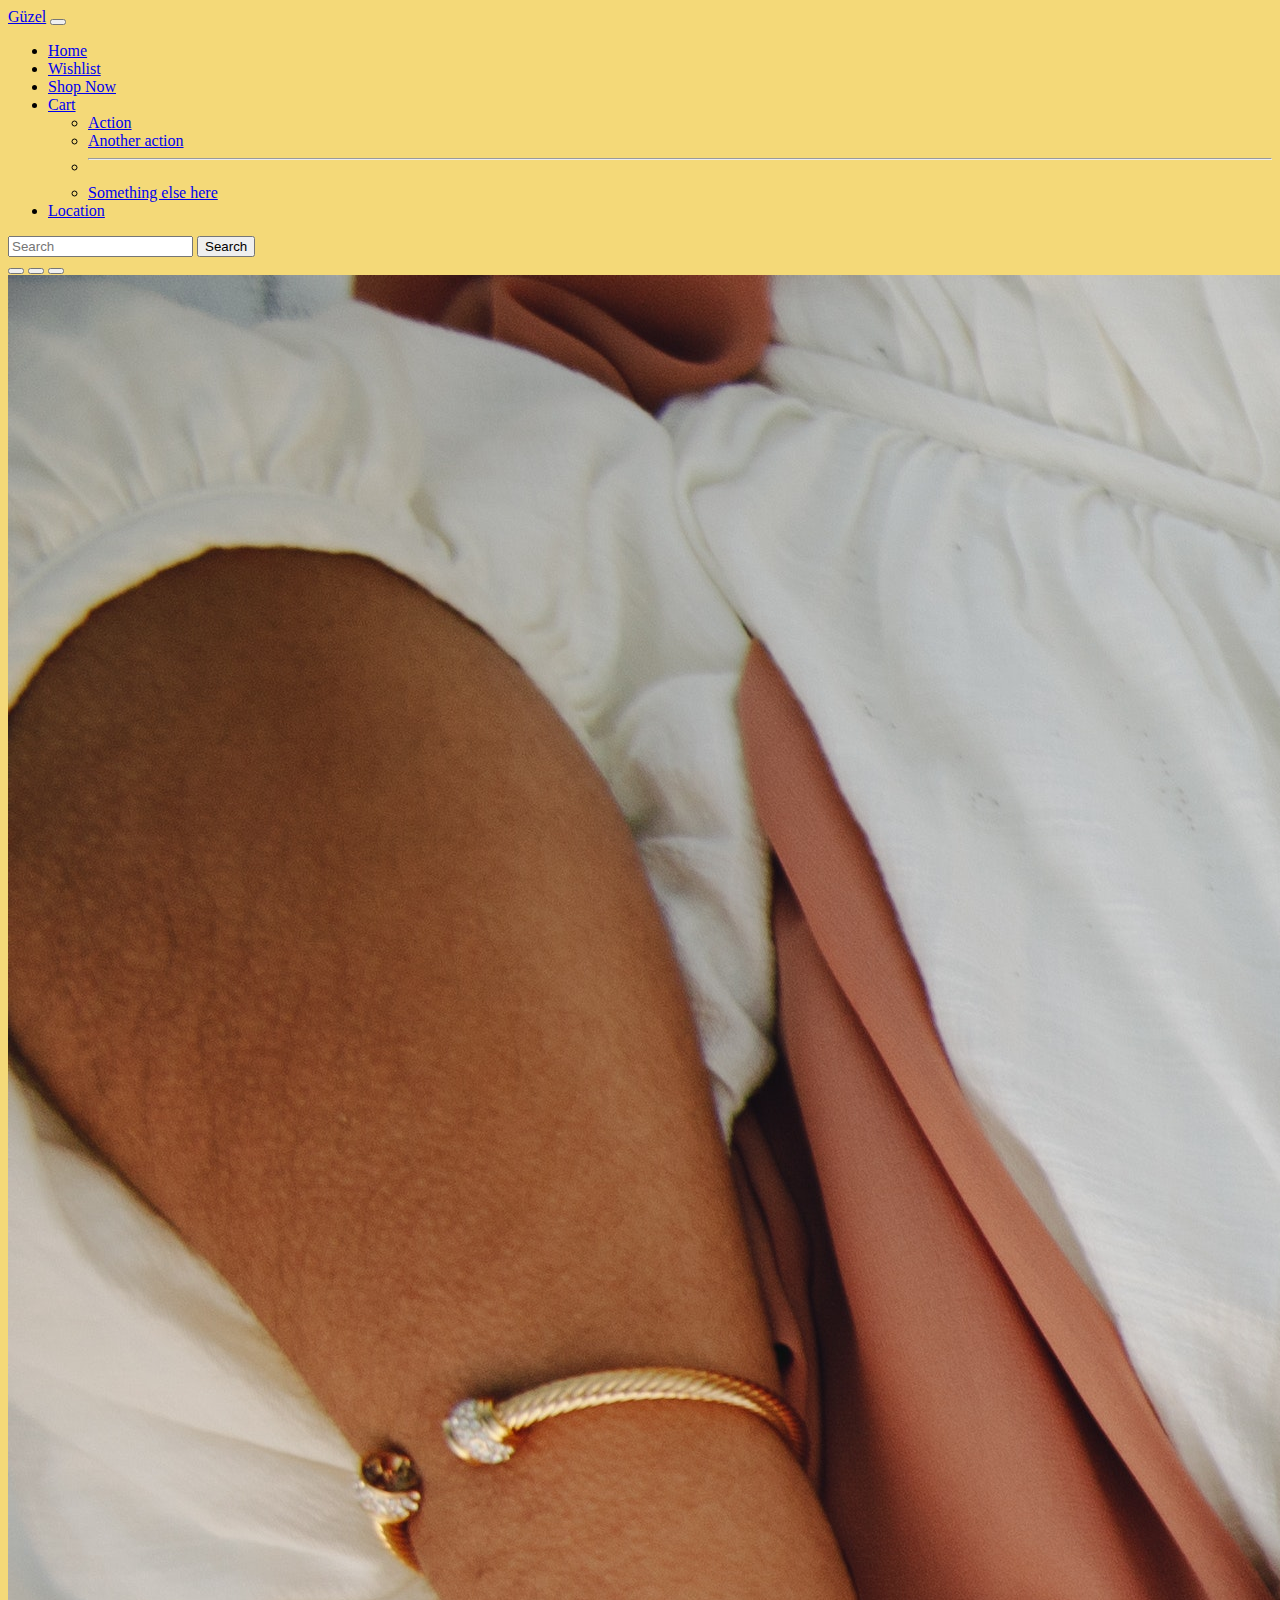
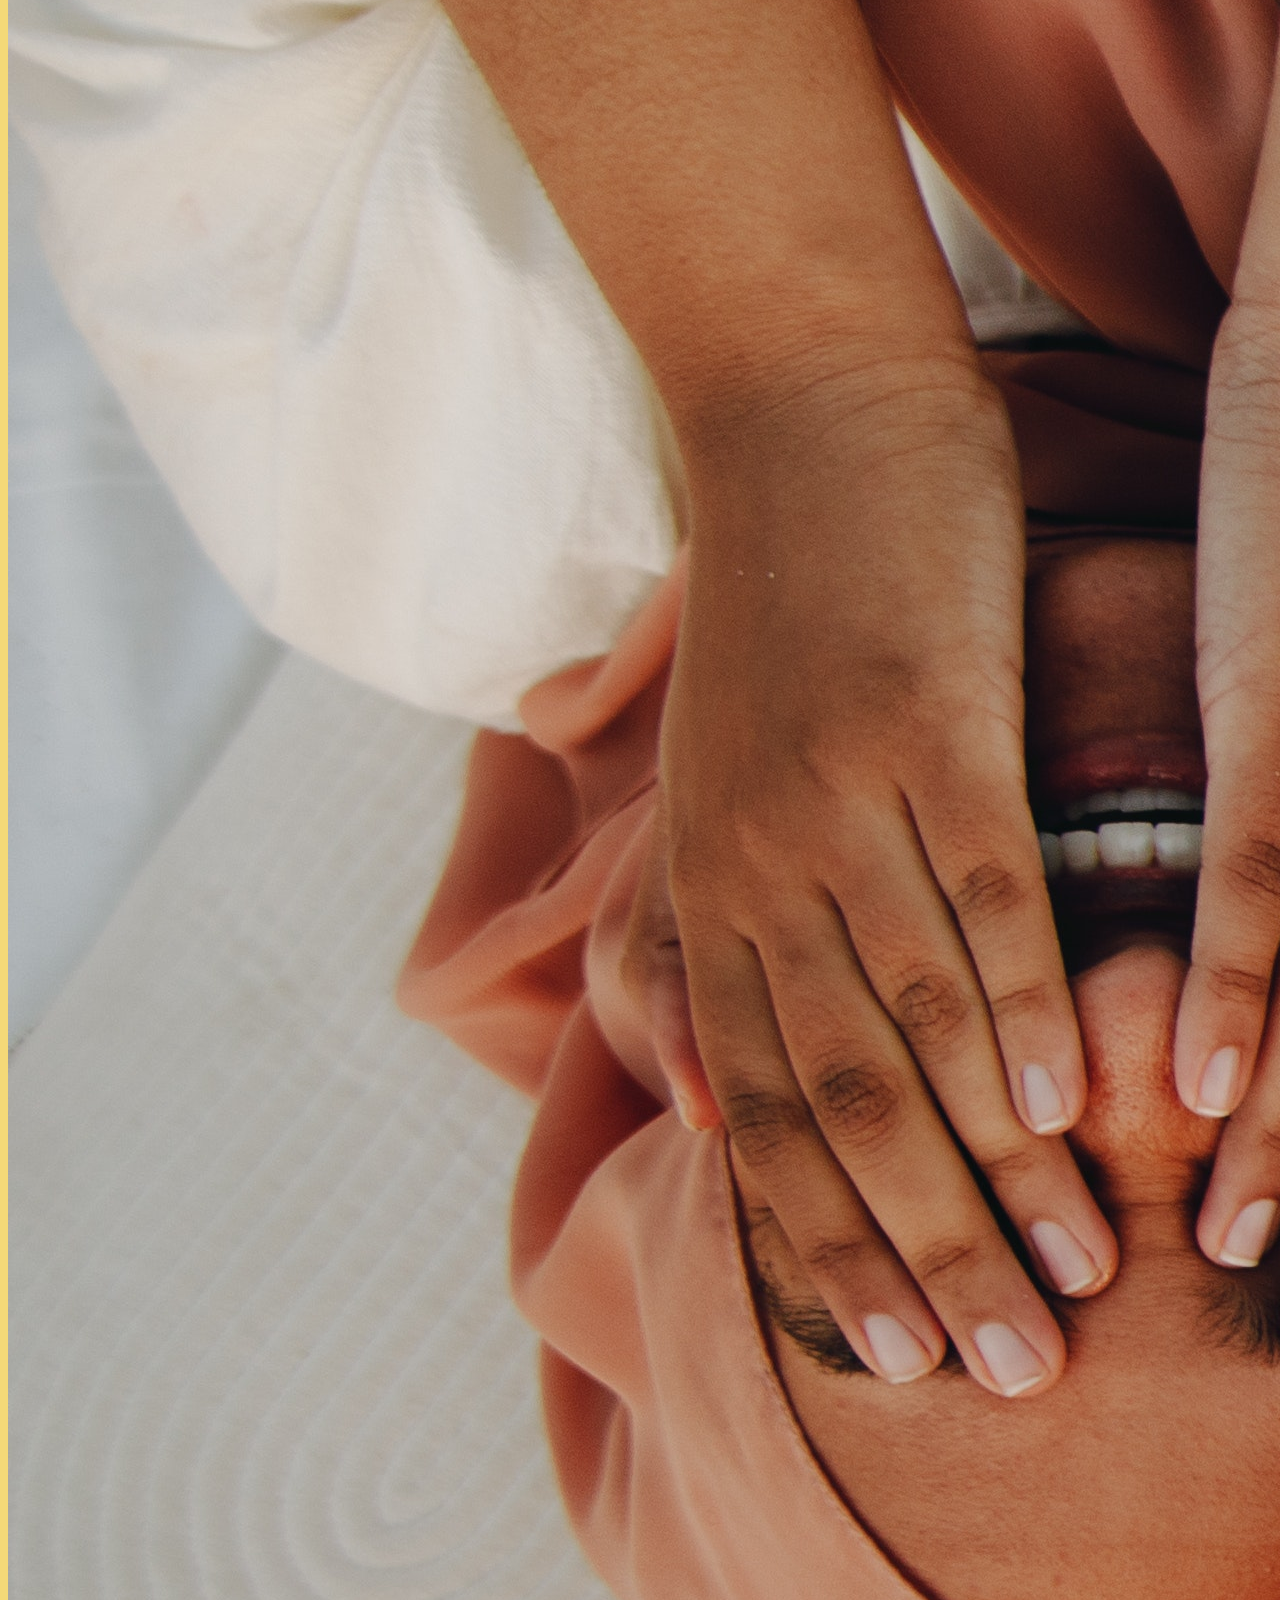
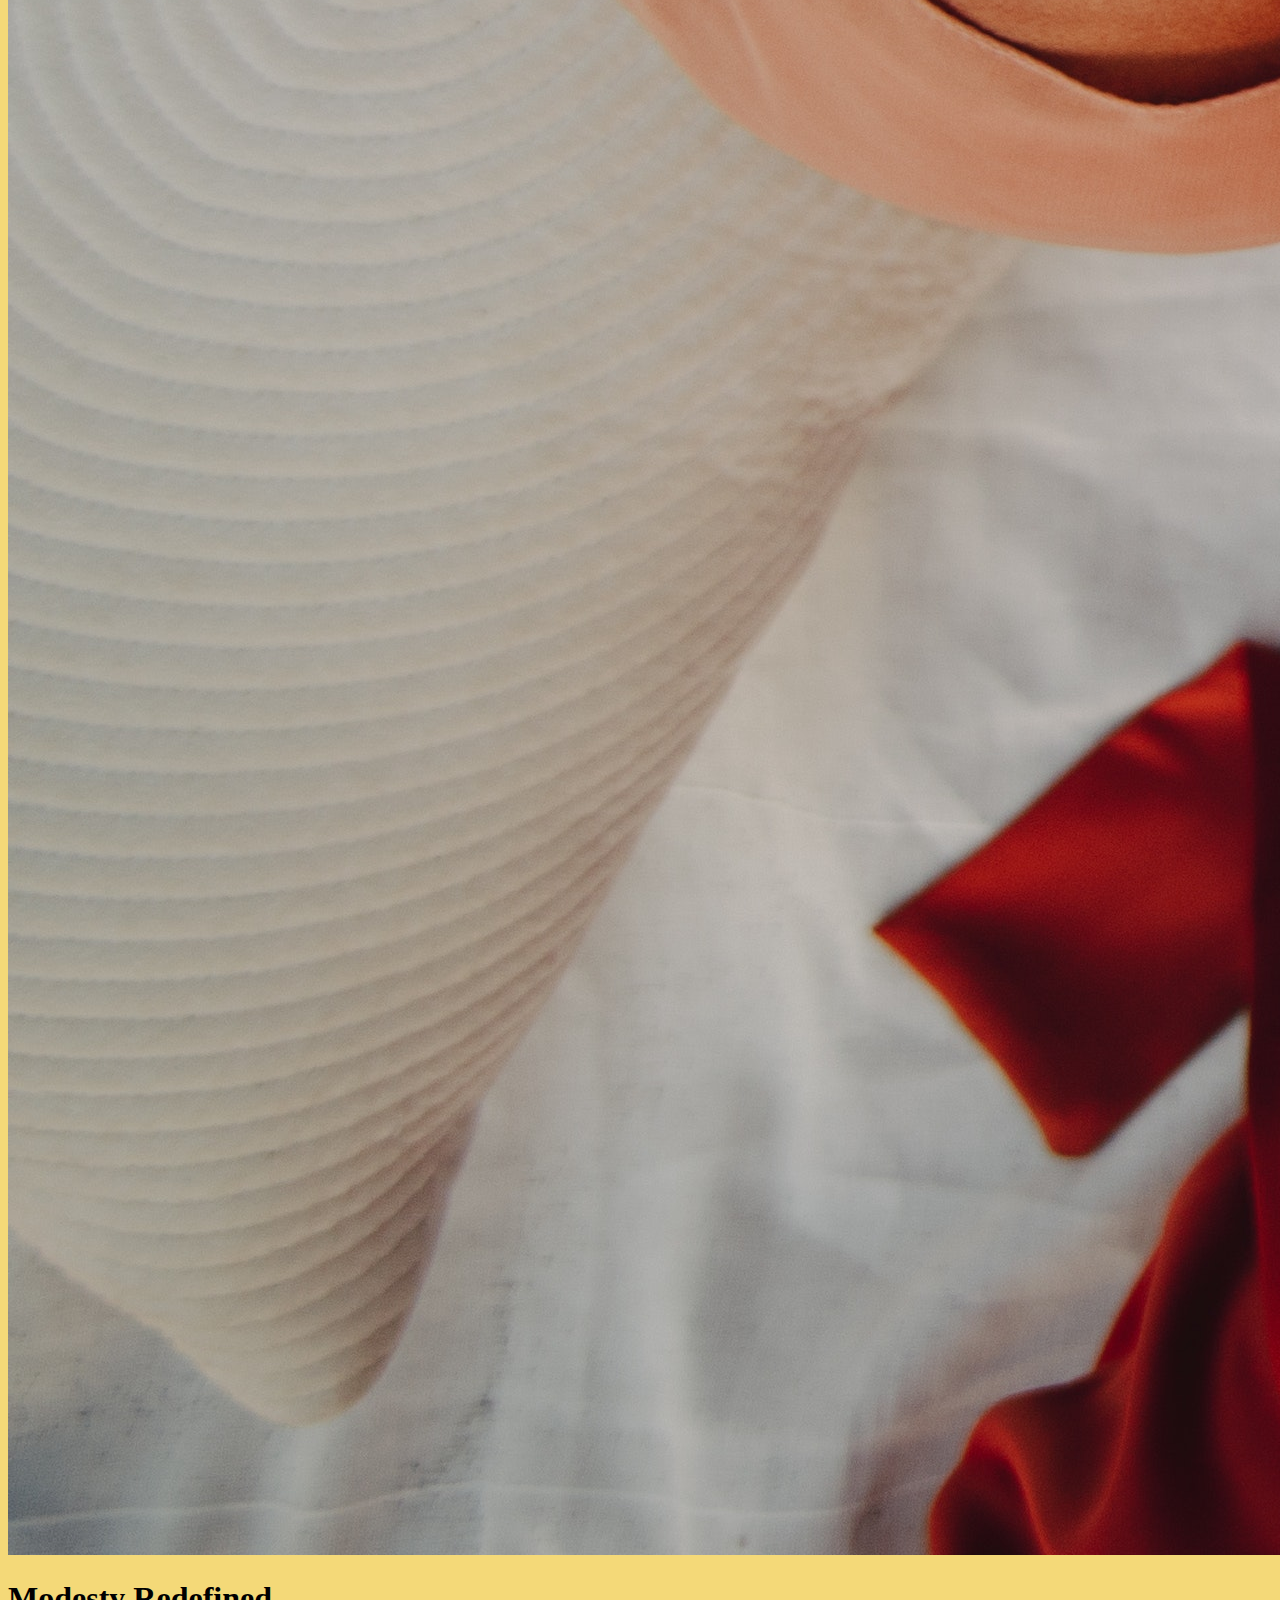
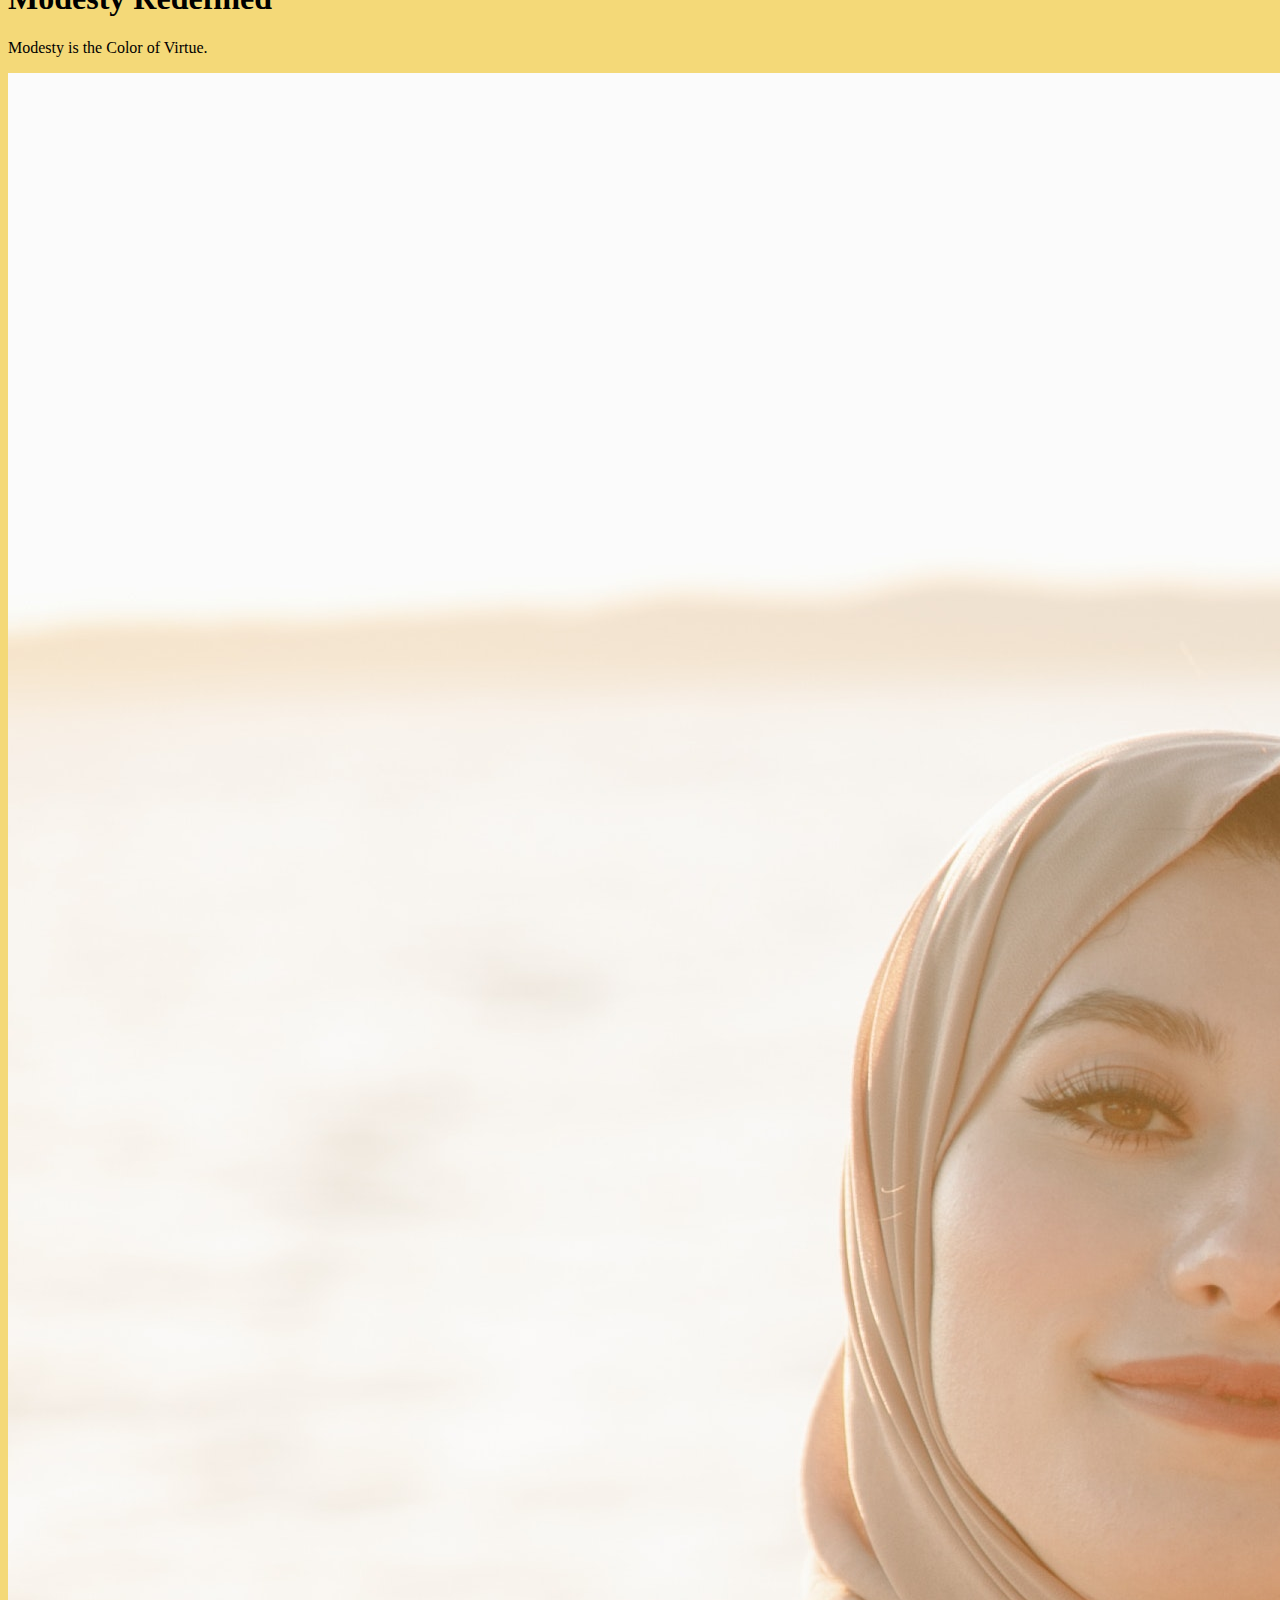
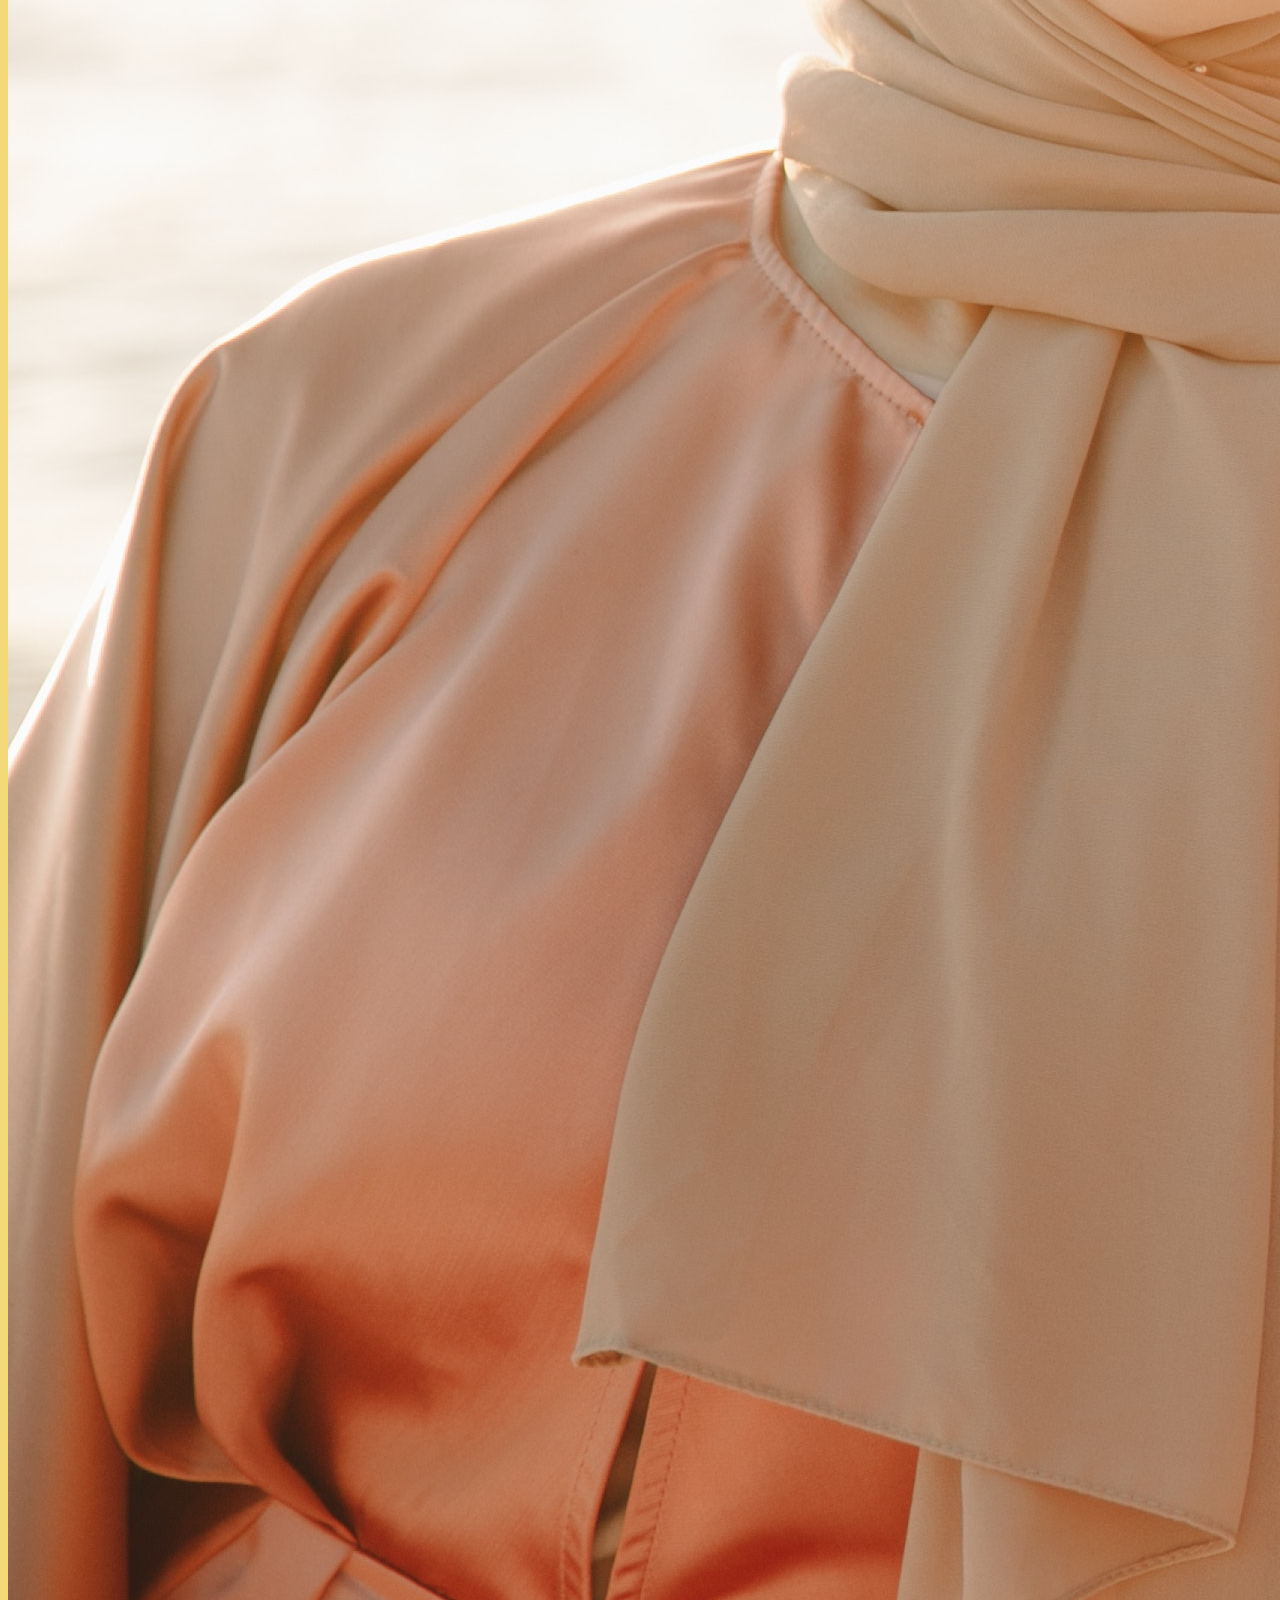
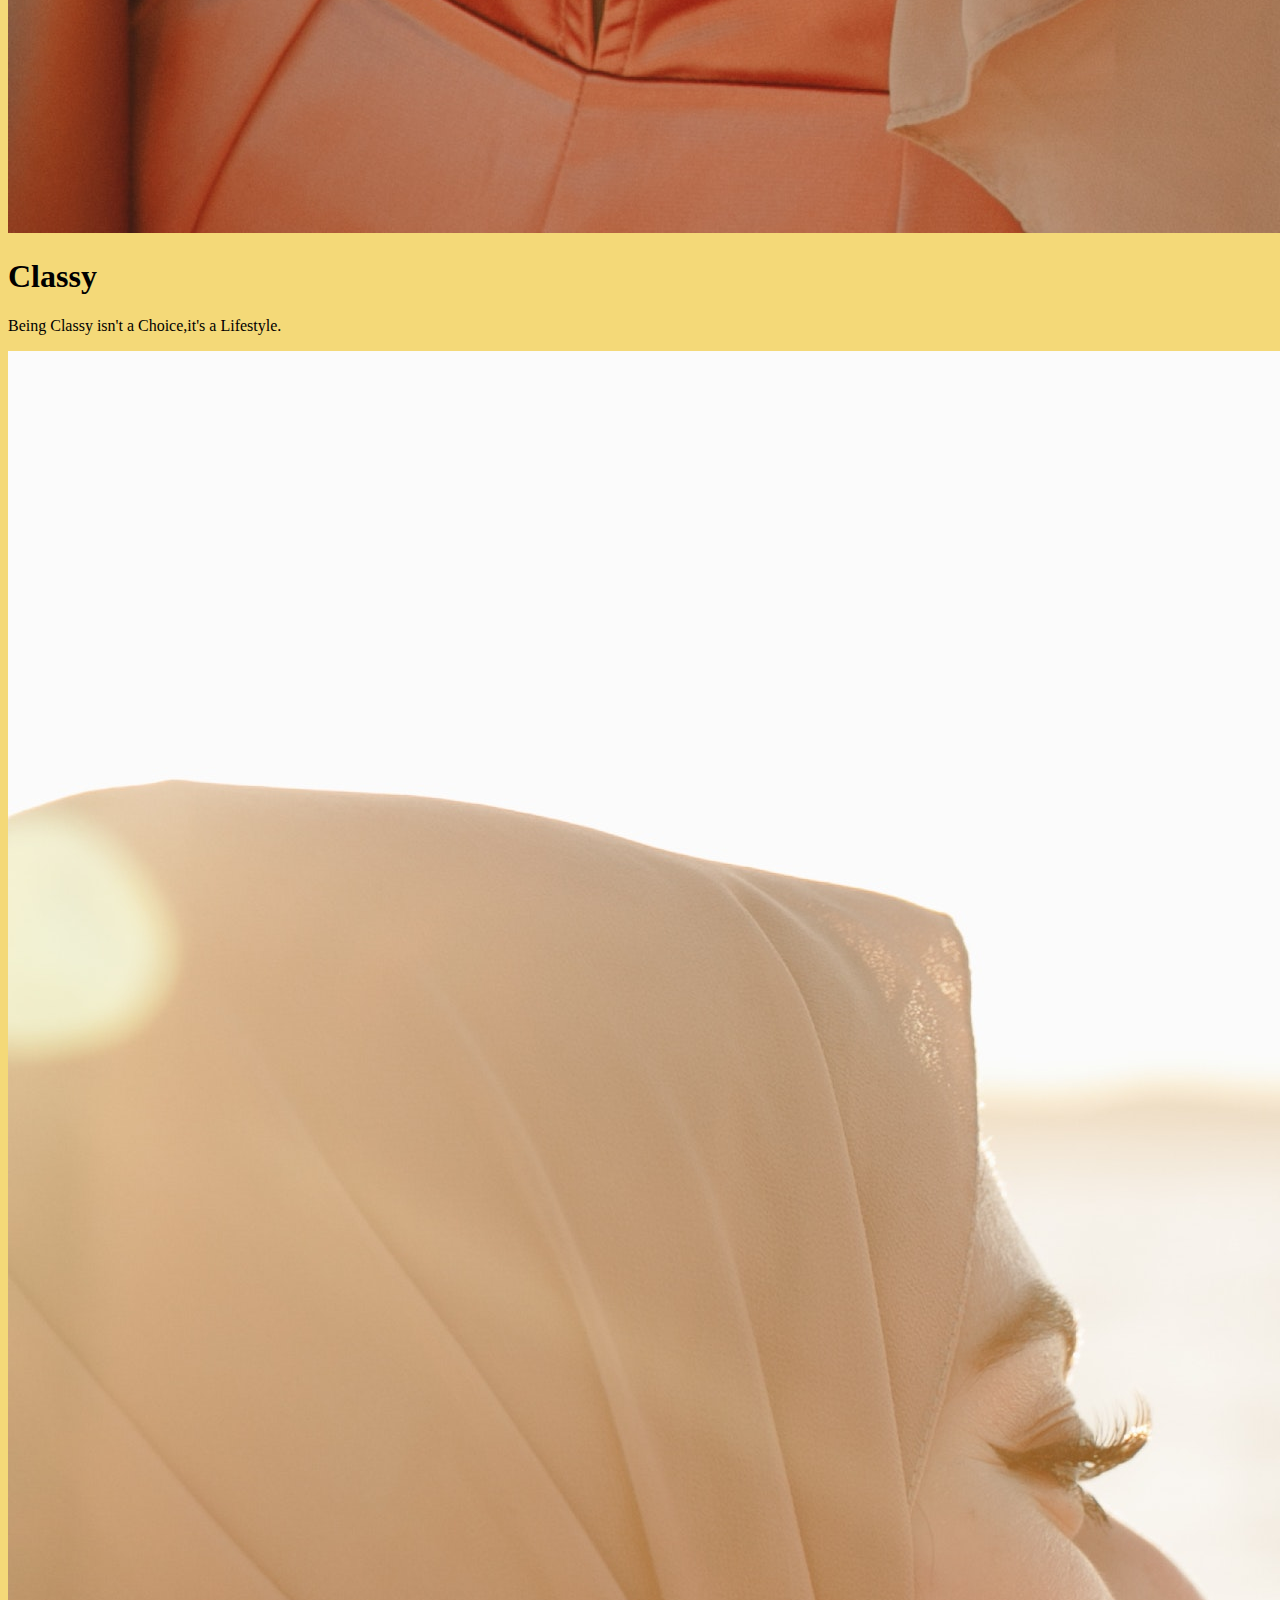
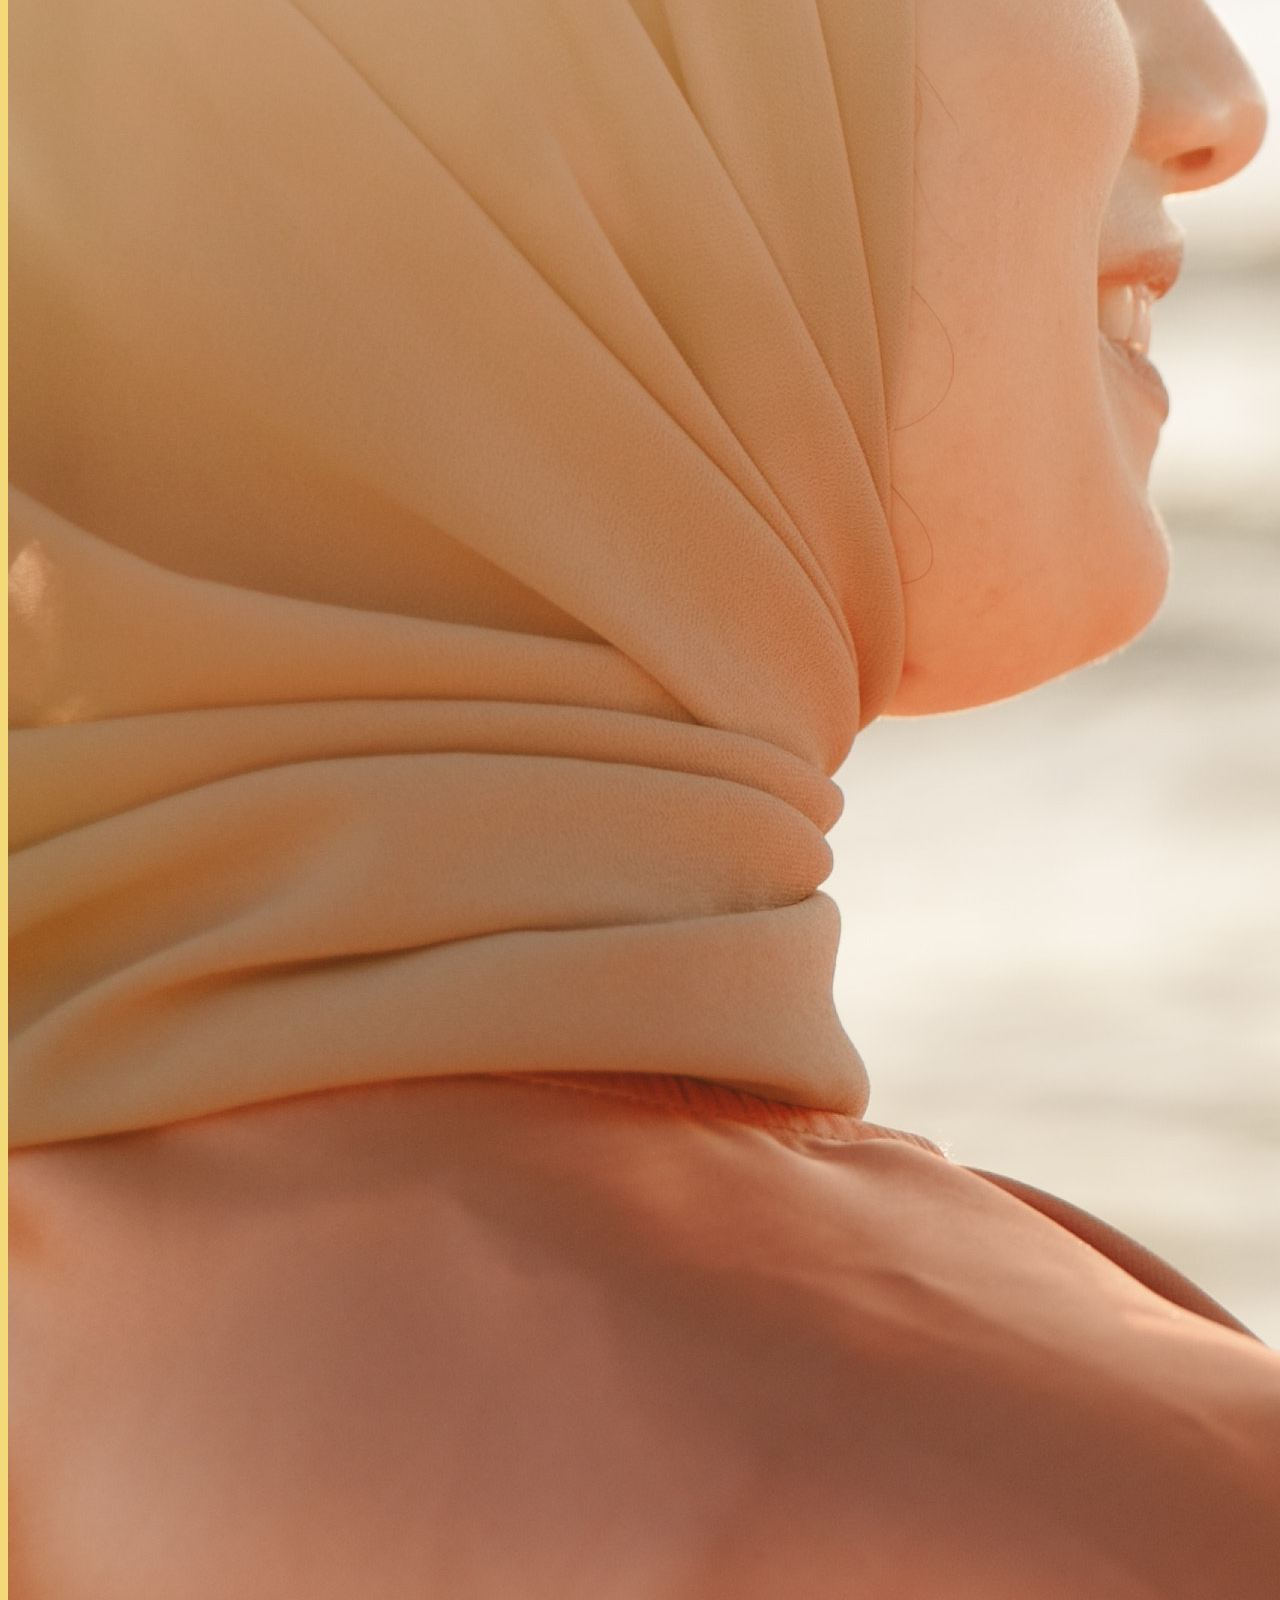
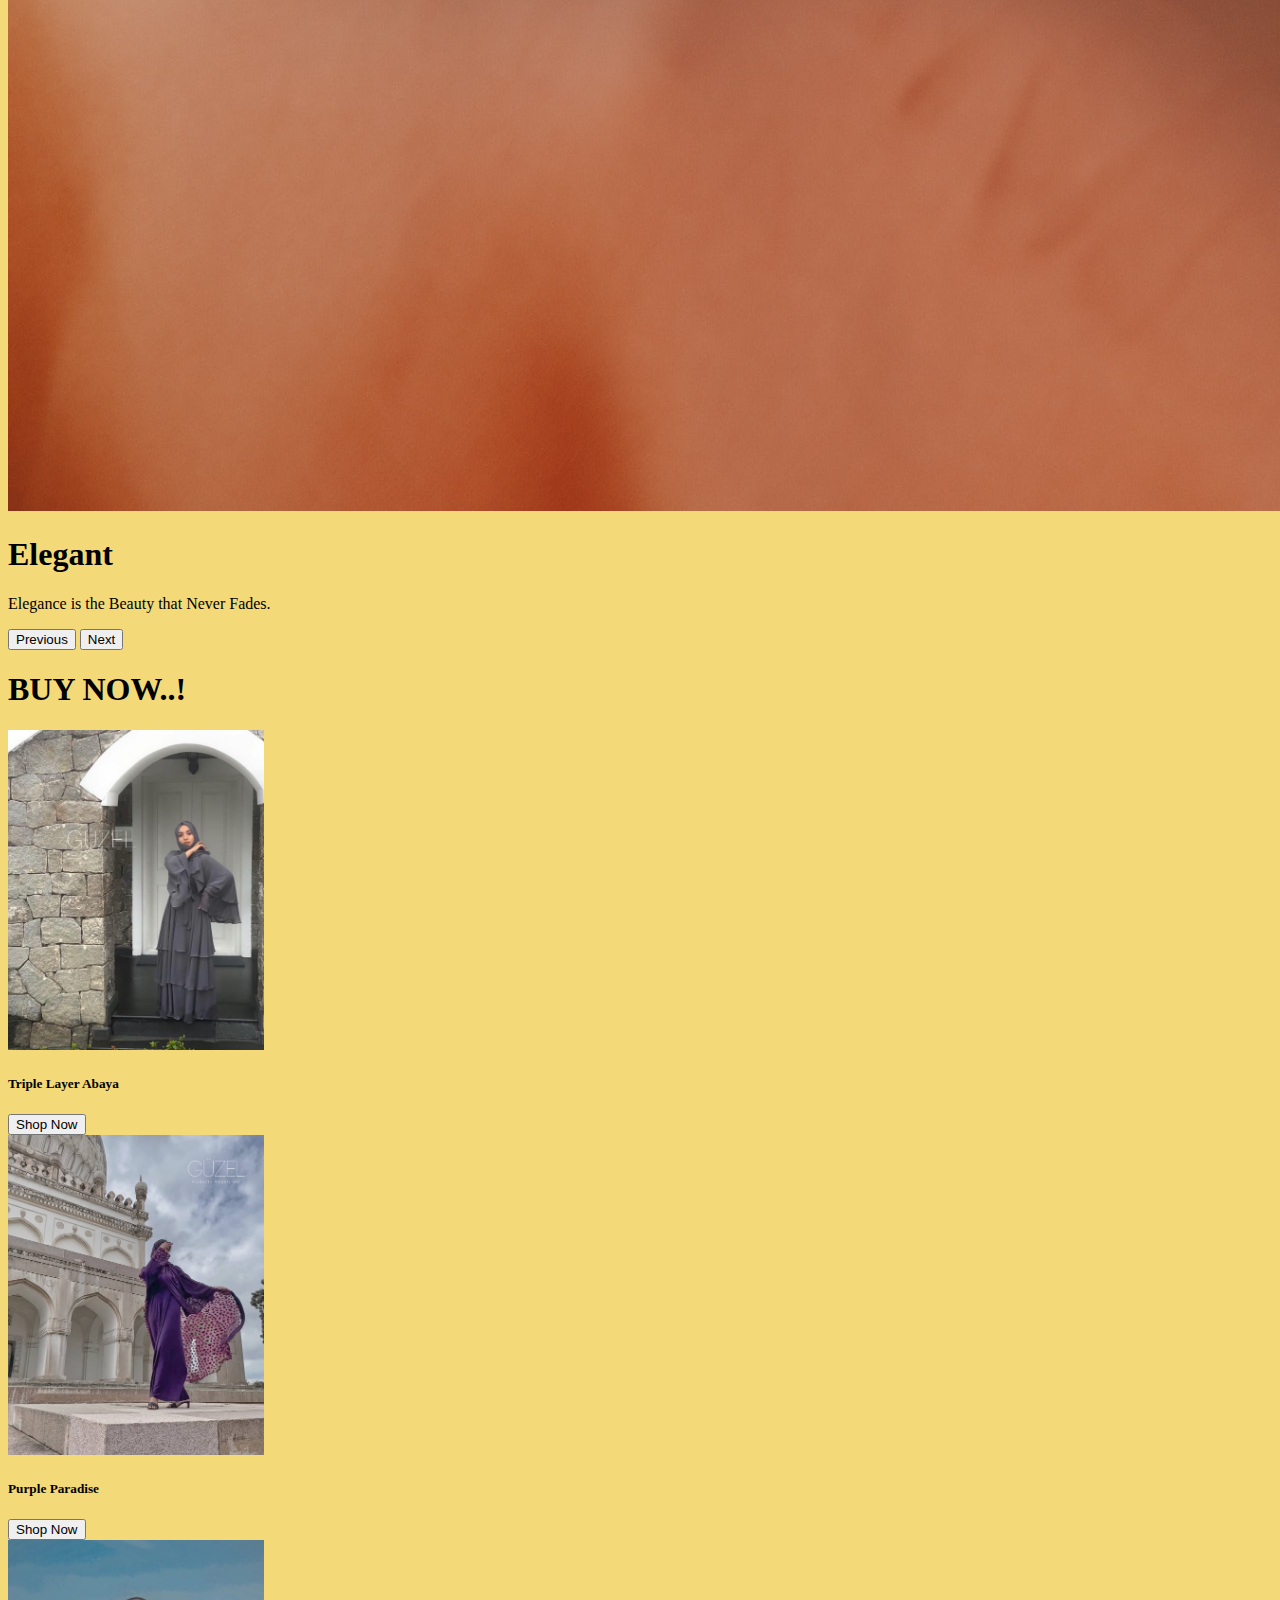
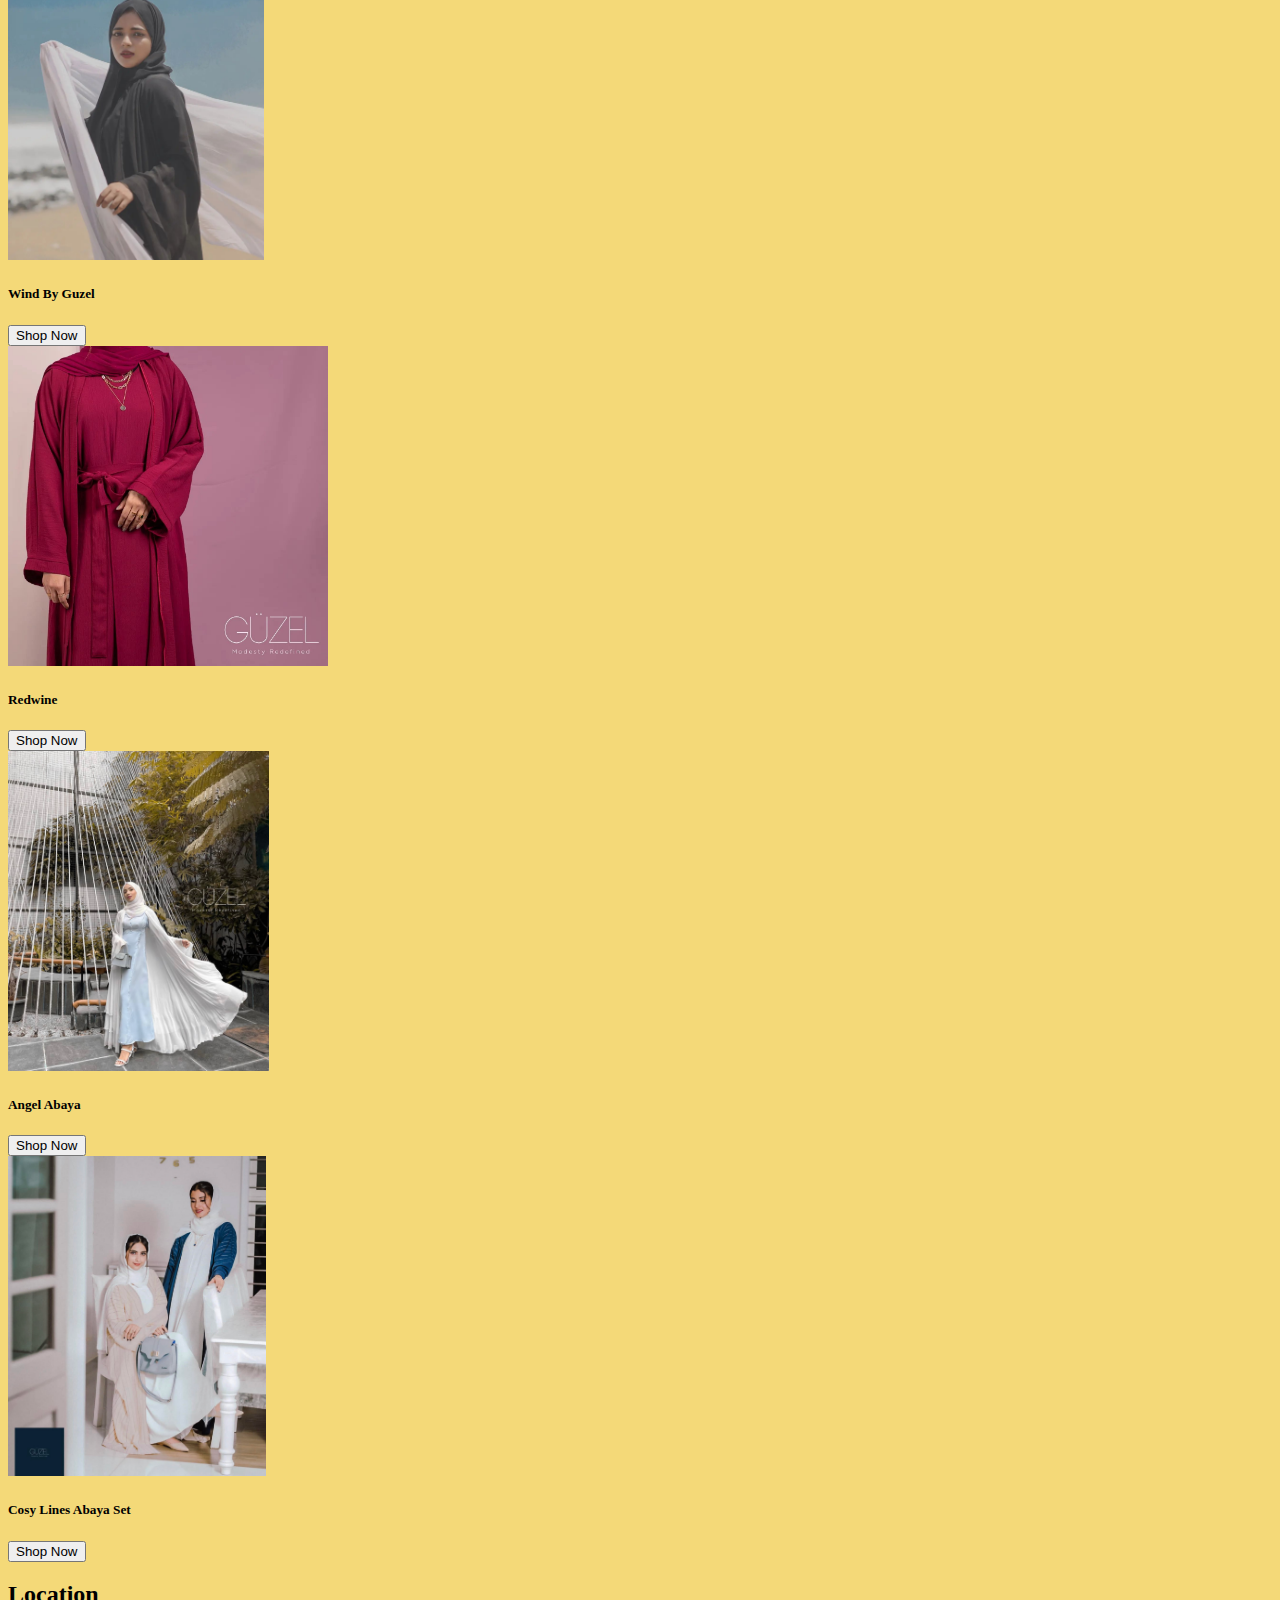
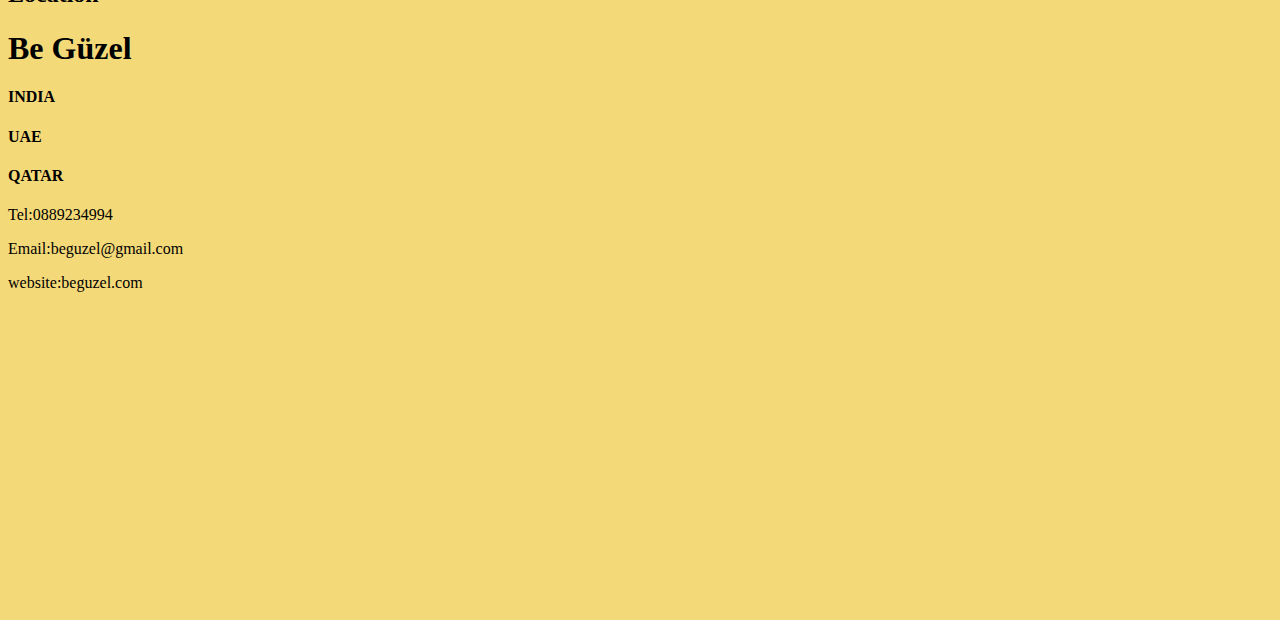
<file: index.html>
<!DOCTYPE html>
<html lang="en">
<head>
    <meta charset="UTF-8">
    <meta http-equiv="X-UA-Compatible" content="IE=edge">
    <meta name="viewport" content="width=device-width, initial-scale=1.0">
    <title>Guzel</title>
    <link rel="stylesheet" href="./styleguzel.css">
    <link href="https://cdn.jsdelivr.net/npm/bootstrap@5.2.0/dist/css/bootstrap.min.css" rel="stylesheet" integrity="sha384-gH2yIJqKdNHPEq0n4Mqa/HGKIhSkIHeL5AyhkYV8i59U5AR6csBvApHHNl/vI1Bx" crossorigin="anonymous">
<script src="https://cdn.jsdelivr.net/npm/bootstrap@5.2.0/dist/js/bootstrap.bundle.min.js" integrity="sha384-A3rJD856KowSb7dwlZdYEkO39Gagi7vIsF0jrRAoQmDKKtQBHUuLZ9AsSv4jD4Xa" crossorigin="anonymous"></script>
</head>
<body>
<!-- nav-bar -->
<nav class="navbar navbar-expand-lg bg-warning text-center fixed-top">
  <div class="container-fluid">
    <a class="navbar-brand text-white fw-bold" href="#">Güzel</a>
    <button class="navbar-toggler" type="button" data-bs-toggle="collapse" data-bs-target="#navbarSupportedContent" aria-controls="navbarSupportedContent" aria-expanded="false" aria-label="Toggle navigation">
      <span class="navbar-toggler-icon"></span>
    </button>
    <div class="collapse navbar-collapse" id="navbarSupportedContent">
      <ul class="navbar-nav me-auto mb-2 mb-lg-0">
        <li class="nav-item">
          <a class="nav-link active" aria-current="page" href="#carouselExampleCaptions">Home</a>
        </li>
        <li class="nav-item">
          <a class="nav-link" href="#">Wishlist</a>
        </li>
        <li class="nav-item">
          <a class="nav-link" href="#order">Shop Now</a>
        </li>
        
        <li class="nav-item dropdown">
          <a class="nav-link dropdown-toggle" href="#" role="button" data-bs-toggle="dropdown" aria-expanded="false">
            Cart
          </a>
          <ul class="dropdown-menu">
            <li><a class="dropdown-item" href="#">Action</a></li>
            <li><a class="dropdown-item" href="#">Another action</a></li>
            <li><hr class="dropdown-divider"></li>
            <li><a class="dropdown-item" href="#">Something else here</a></li>
          </ul>
        </li>
        <li class="nav-item">
          <a class="nav-link" href="#footer" tabindex="-1">Location</a>
        </li>
      </ul>
      
      <form class="d-flex" role="search">
        <input class="form-control me-2" type="search" placeholder="Search" aria-label="Search">
        <button class="btn btn-success" type="submit">Search</button>
      </form>
    </div>
  </div>
</nav>

    <!-- <header>
        <div class="container">
            <div class="center">
                <h1>Güzel</h1>
                <h2>Modesty Redefined</h2>
            </div>        
        </div>
    </header> -->

<!-- carousel -->    
<div id="carouselExampleCaptions" class="carousel slide" data-bs-ride="false">
  <div class="carousel-indicators">
    <button type="button" data-bs-target="#carouselExampleCaptions" data-bs-slide-to="0" class="active" aria-current="true" aria-label="Slide 1"></button>
    <button type="button" data-bs-target="#carouselExampleCaptions" data-bs-slide-to="1" aria-label="Slide 2"></button>
    <button type="button" data-bs-target="#carouselExampleCaptions" data-bs-slide-to="2" aria-label="Slide 3"></button>
  </div>
  <div class="carousel-inner">
    <div class="carousel-item active">
      <img src="./2.jpg" class=" slide d-block w-100" alt="...">
      <div class="carousel-caption d-none d-md-block">
        <h1>Modesty Redefined </h1>
        <p>Modesty is the Color of Virtue.</p>
      </div>
    </div>
    <div class="carousel-item">
      <img src="./1 (1).jpg" class="slide d-block w-100" alt="...">
      <div class="carousel-caption d-none d-md-block">
        <h1>Classy</h1>
        <p>Being Classy isn't a Choice,it's a Lifestyle.</p>
      </div>
    </div>
    <div class="carousel-item">
      <img src="./final.jpg" class="slide d-block w-100" alt="...">
      <div class="carousel-caption d-none d-md-block">
        <h1>Elegant</h1>
        <p>Elegance is the Beauty that Never Fades.</p>
      </div>
    </div>
  </div>
  <button class="carousel-control-prev" type="button" data-bs-target="#carouselExampleCaptions" data-bs-slide="prev">
    <span class="carousel-control-prev-icon" aria-hidden="true"></span>
    <span class="visually-hidden">Previous</span>
  </button>
  <button class="carousel-control-next" type="button" data-bs-target="#carouselExampleCaptions" data-bs-slide="next">
    <span class="carousel-control-next-icon" aria-hidden="true"></span>
    <span class="visually-hidden">Next</span>
  </button>
</div>

<!-- order section -->

<div class="conatainer"id="order">
  <h1 class="text-center fw-bold ">BUY NOW..!</h1>
  <!-- <div class="hover-zoom"></div> -->
  <div class="row ">
    <div class="col-md-4">
      <div class="card text-center border-2 border-warning" style="width: rem; ">
        <img src="./244468638_1996942430473621_468147163092353452_n.jpg" class="card-img-top height " alt="card one">
        <div class="card-body ">
          <h5 class="card-title fw-bold">Triple Layer Abaya</h5>
          <button type="button" class="btn btn-outline-success">Shop Now</button>
          <!-- <p class="card-text">Some quick example text to build on the card title and make up the bulk of the card's content.</p> -->
        </div>
      </div>
    </div>
    <div class="col-md-4">
      <div class="card text-center border-2 border-warning" style="width: rem; ">
        <img src="./217621955_152396756962283_4664522969209457993_n.jpg" class="card-img-top height" alt="...">
        <div class="card-body ">
          <h5 class="card-title fw-bold">Purple Paradise</h5>
          <button type="button" class="btn btn-outline-success">Shop Now</button>
        </div>
      </div>
    </div>
    <div class="col-md-4">
      <div class="card text-center border-2 border-warning" style="width: rem; ">
        <img src="./290850132_721488449131002_3043534903210614620_n.webp" class="card-img-top height" alt="...">
        <div class="card-body ">
          <h5 class="card-title fw-bold">Wind By Guzel</h5>
          <button type="button" class="btn btn-outline-success">Shop Now</button>

        </div>
      </div>
    </div>
  </div>
  <div class="row my-2">
    <div class="col-md-4">
      <div class="card text-center border-2 border-warning" style="width: rem; ">
        <img src="./275600133_1763055997419193_1031629105204845686_n.webp" class="card-img-top height" alt="...">
        <div class="card-body ">
          <h5 class="card-title fw-bold">Redwine</h5>
          <button type="button" class="btn btn-outline-success">Shop Now</button>
        </div>
      </div>
    </div>
    <div class="col-md-4">
      <div class="card text-center border-2 border-warning" style="width: rem; ">
        <img src="./image_6487327.JPG" class="card-img-top height" alt="...">
        <div class="card-body ">
          <h5 class="card-title fw-bold">Angel Abaya</h5>
          <!-- <button >Shop Now</button> -->
          <button type="button" class="btn btn-outline-success">Shop Now</button>
        </div>
      </div>
    </div>
    <div class="col-md-4">
      <div class="card text-center border-2 border-warning" style="width: rem; ">
        <img src="./both.jpg" class="card-img-top height" alt="...">
        <div class="card-body ">
          <h5 class="card-title fw-bold">Cosy Lines Abaya Set</h5>
          <!-- <button >Shop Now</button> -->
          <button type="button" class="btn btn-outline-success">Shop Now</button>
        </div>
      </div>
    </div>
  </div>
</div>

<!-- footer -->

<div class= "container-fluid bg-warning" id="footer">
  <div class="row">
    <h2 class="text-center">Location</h2>
    <div class="col-6">
      <h1 class="text-white">Be Güzel</h1>
      <h4>INDIA</h4>
      <h4>UAE</h4>
      <h4>QATAR</h4>
      <P>Tel:0889234994</P>
      <p>Email:beguzel@gmail.com</p>
      <p>website:beguzel.com</p>

    </div>
    <div class="col-6">
      <iframe src="https://www.google.com/maps/embed?pb=!1m18!1m12!1m3!1d31418.542276293607!2d76.2379363!3d10.1548032!2m3!1f0!2f0!3f0!3m2!1i1024!2i768!4f13.1!3m3!1m2!1s0x3ba6301a87856549%3A0x45f1923958e0276c!2sVaniyambalam%2C%20Kerala!5e0!3m2!1sen!2sin!4v1661244640373!5m2!1sen!2sin" width="450" height="300" style="border:0;" allowfullscreen="" loading="lazy" referrerpolicy="no-referrer-when-downgrade"></iframe>
    </div>
  </div>
</div>
<!-- hover effect -->
<!-- <script>
  $(document).ready(function()
  {
    
    $('col-md-4').hover(
      //trigger when mouse hover
      function(){
        $(this).animate(
          {
            marginTop:"-=1%",
          },200);
      },
      //trigger when mouse out
      function(){
        $(this).animate(
          {
            marginTop:"0%"
          },200);
      }    
    );
});
</script> -->
</body>
</html>
</file>
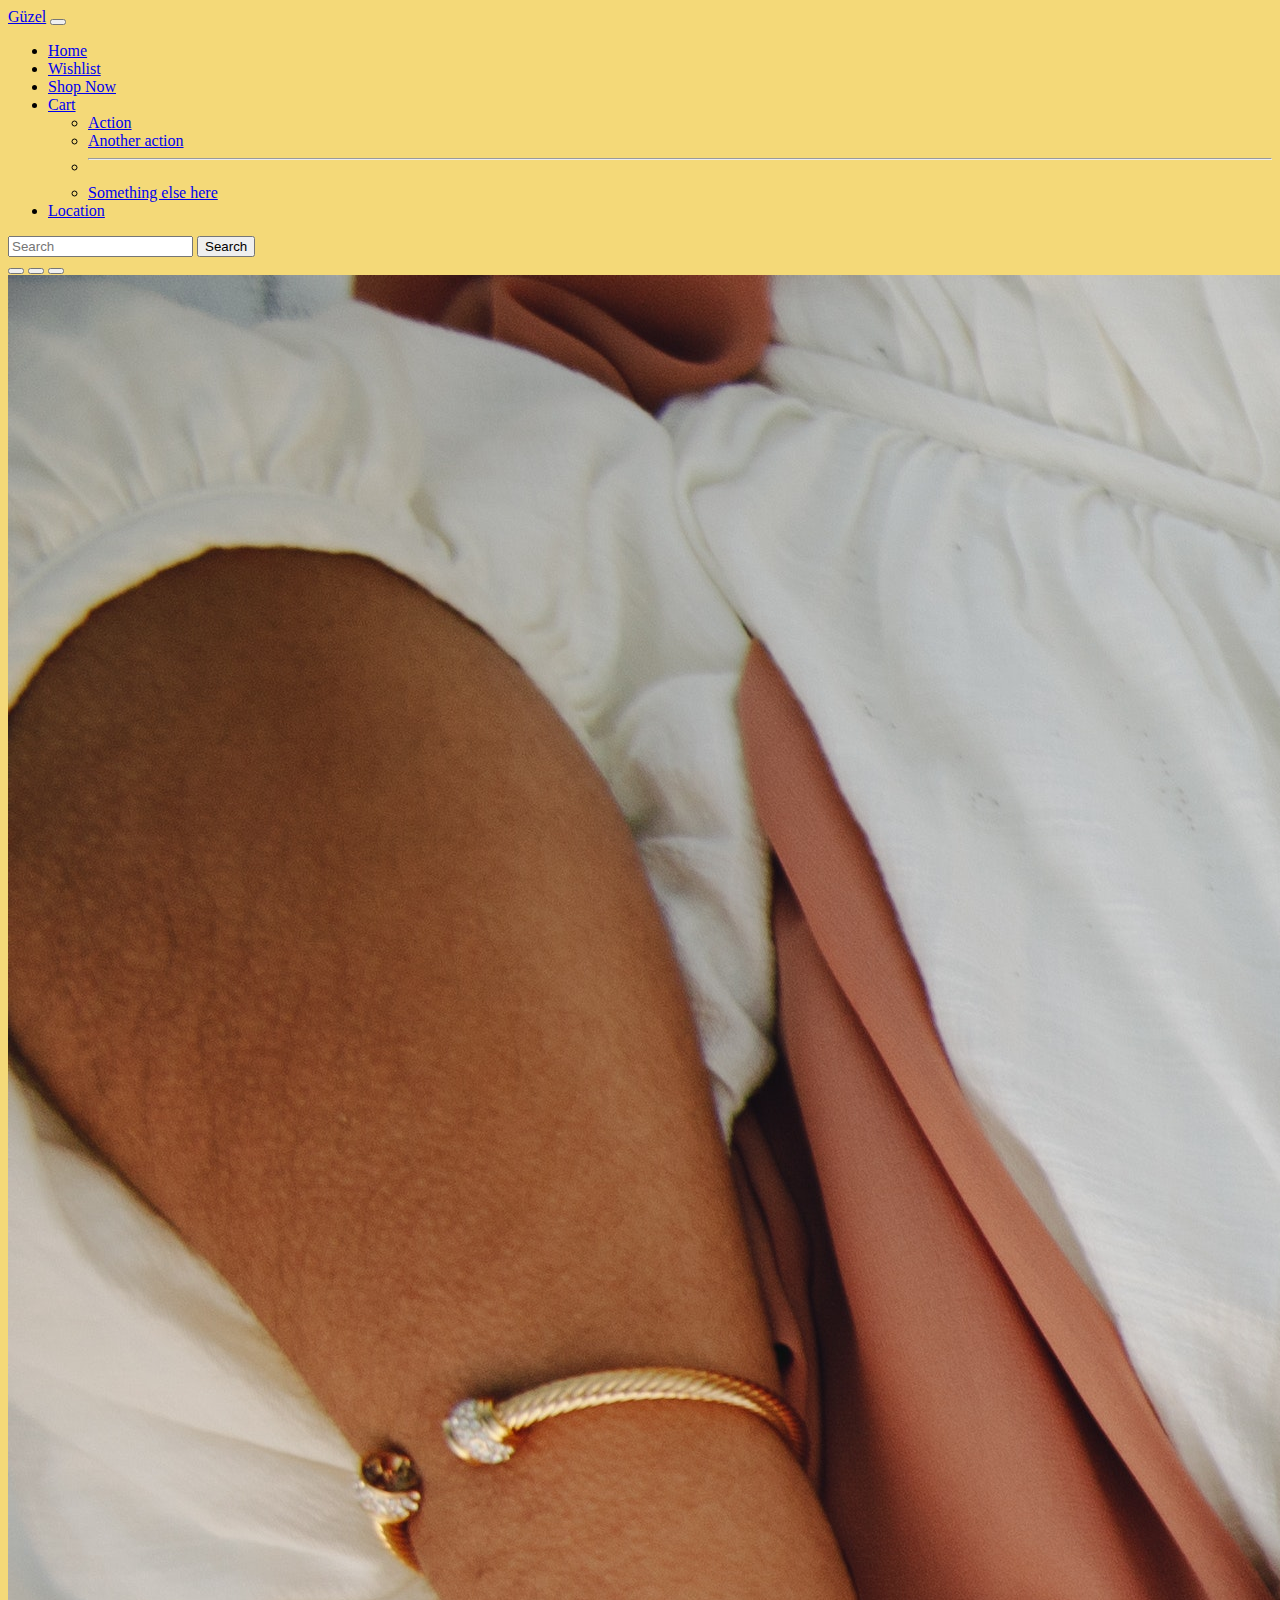
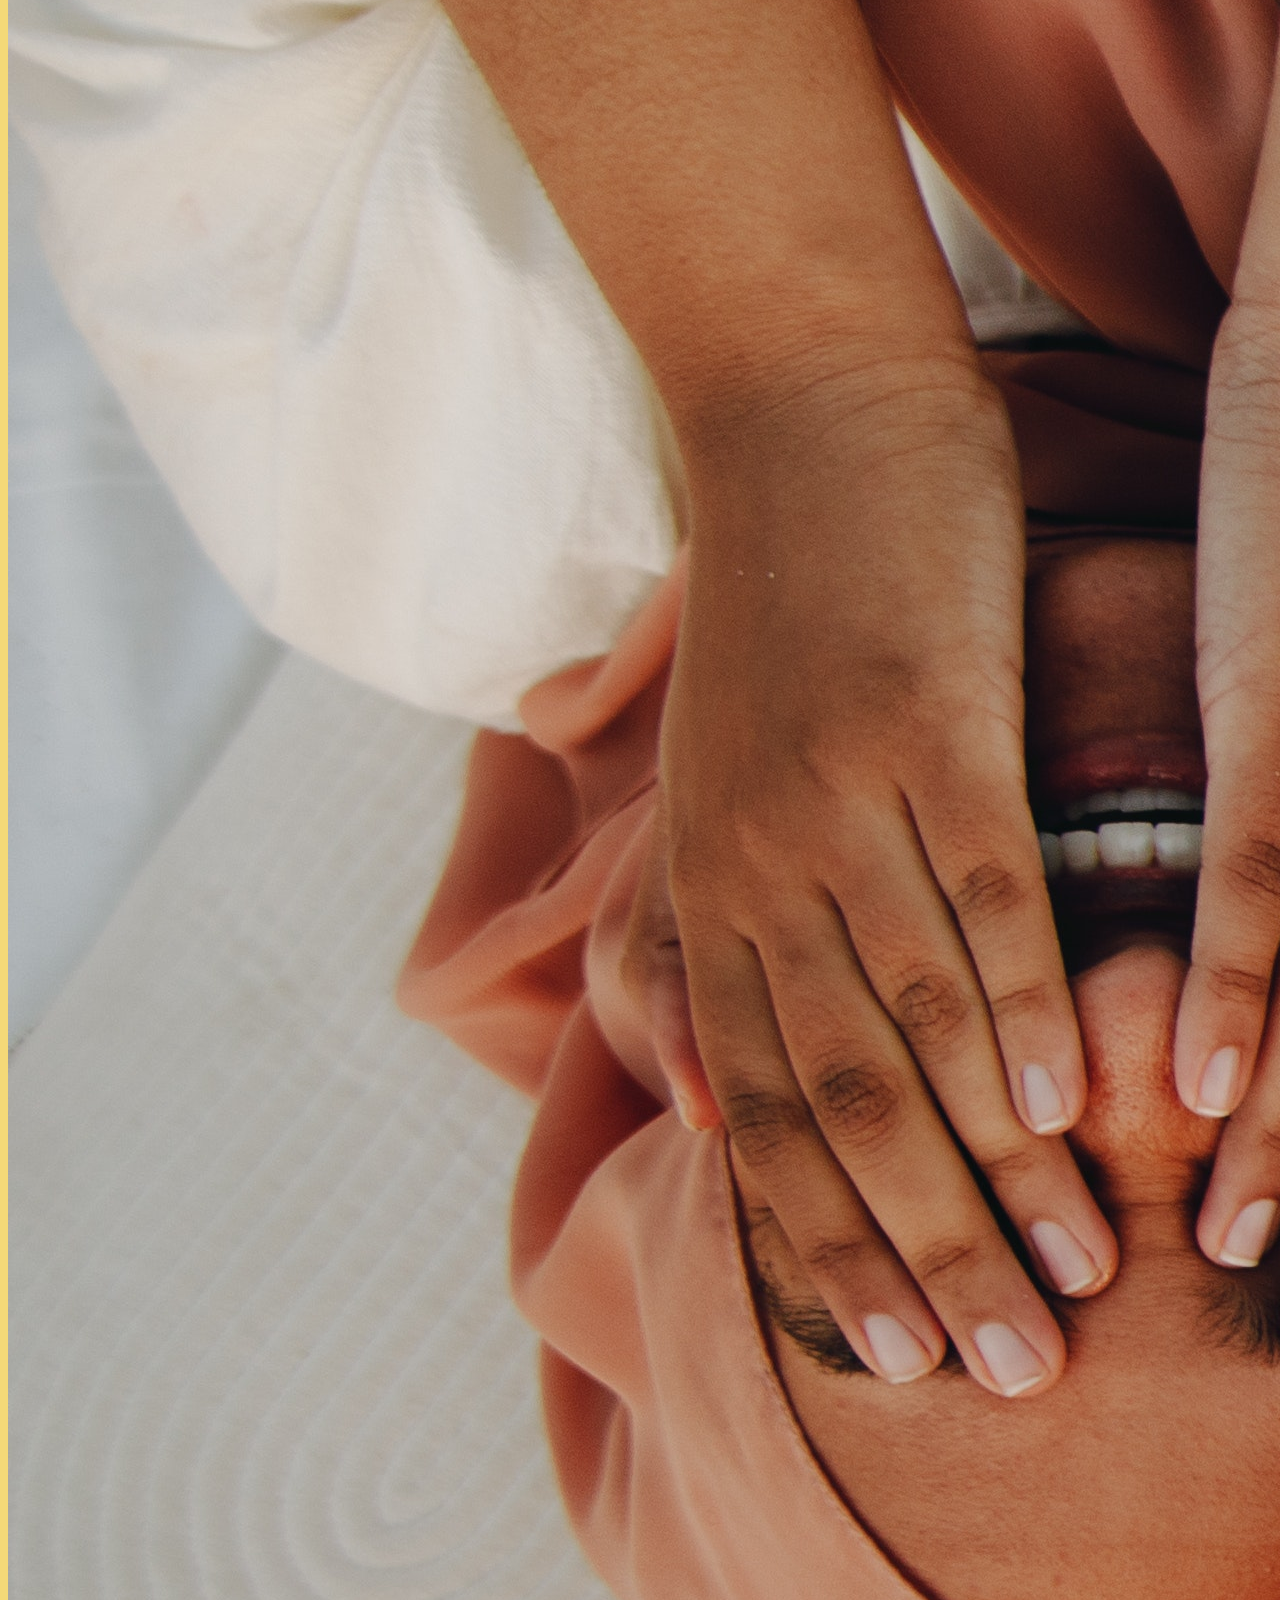
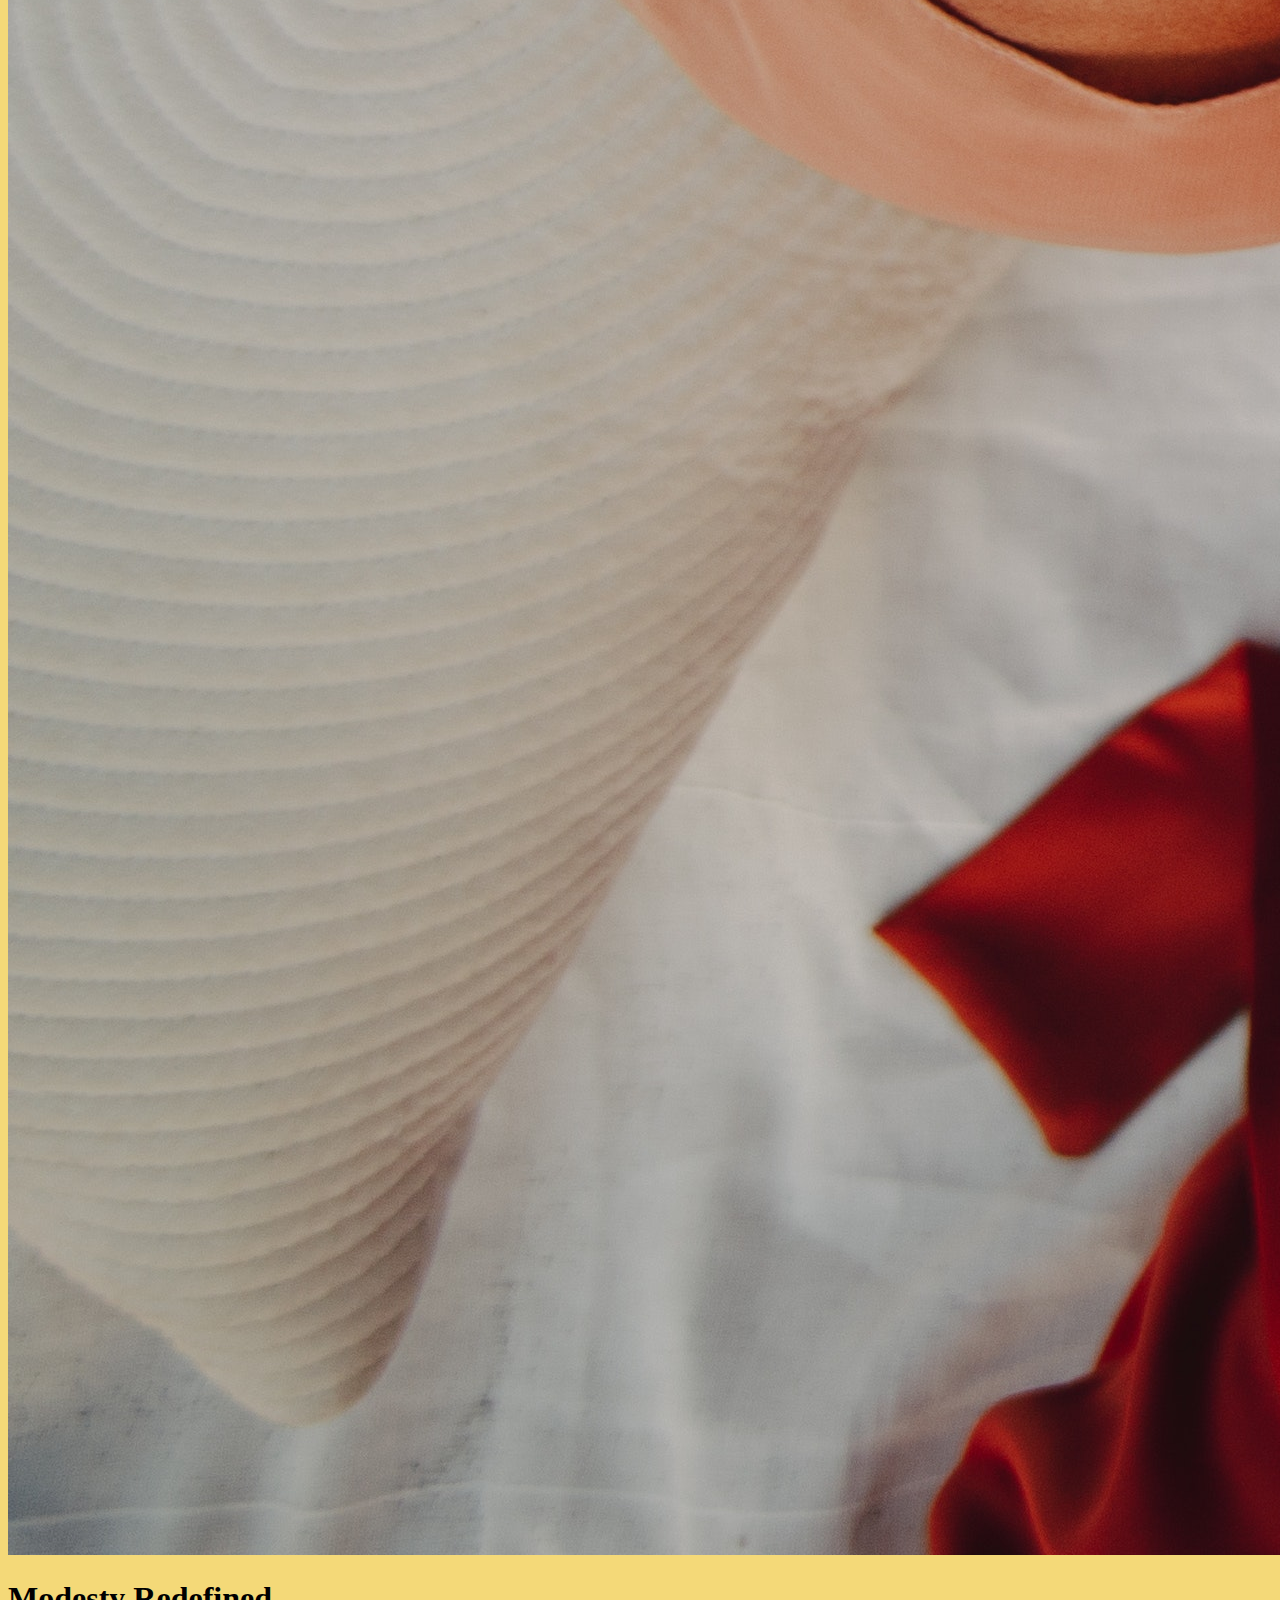
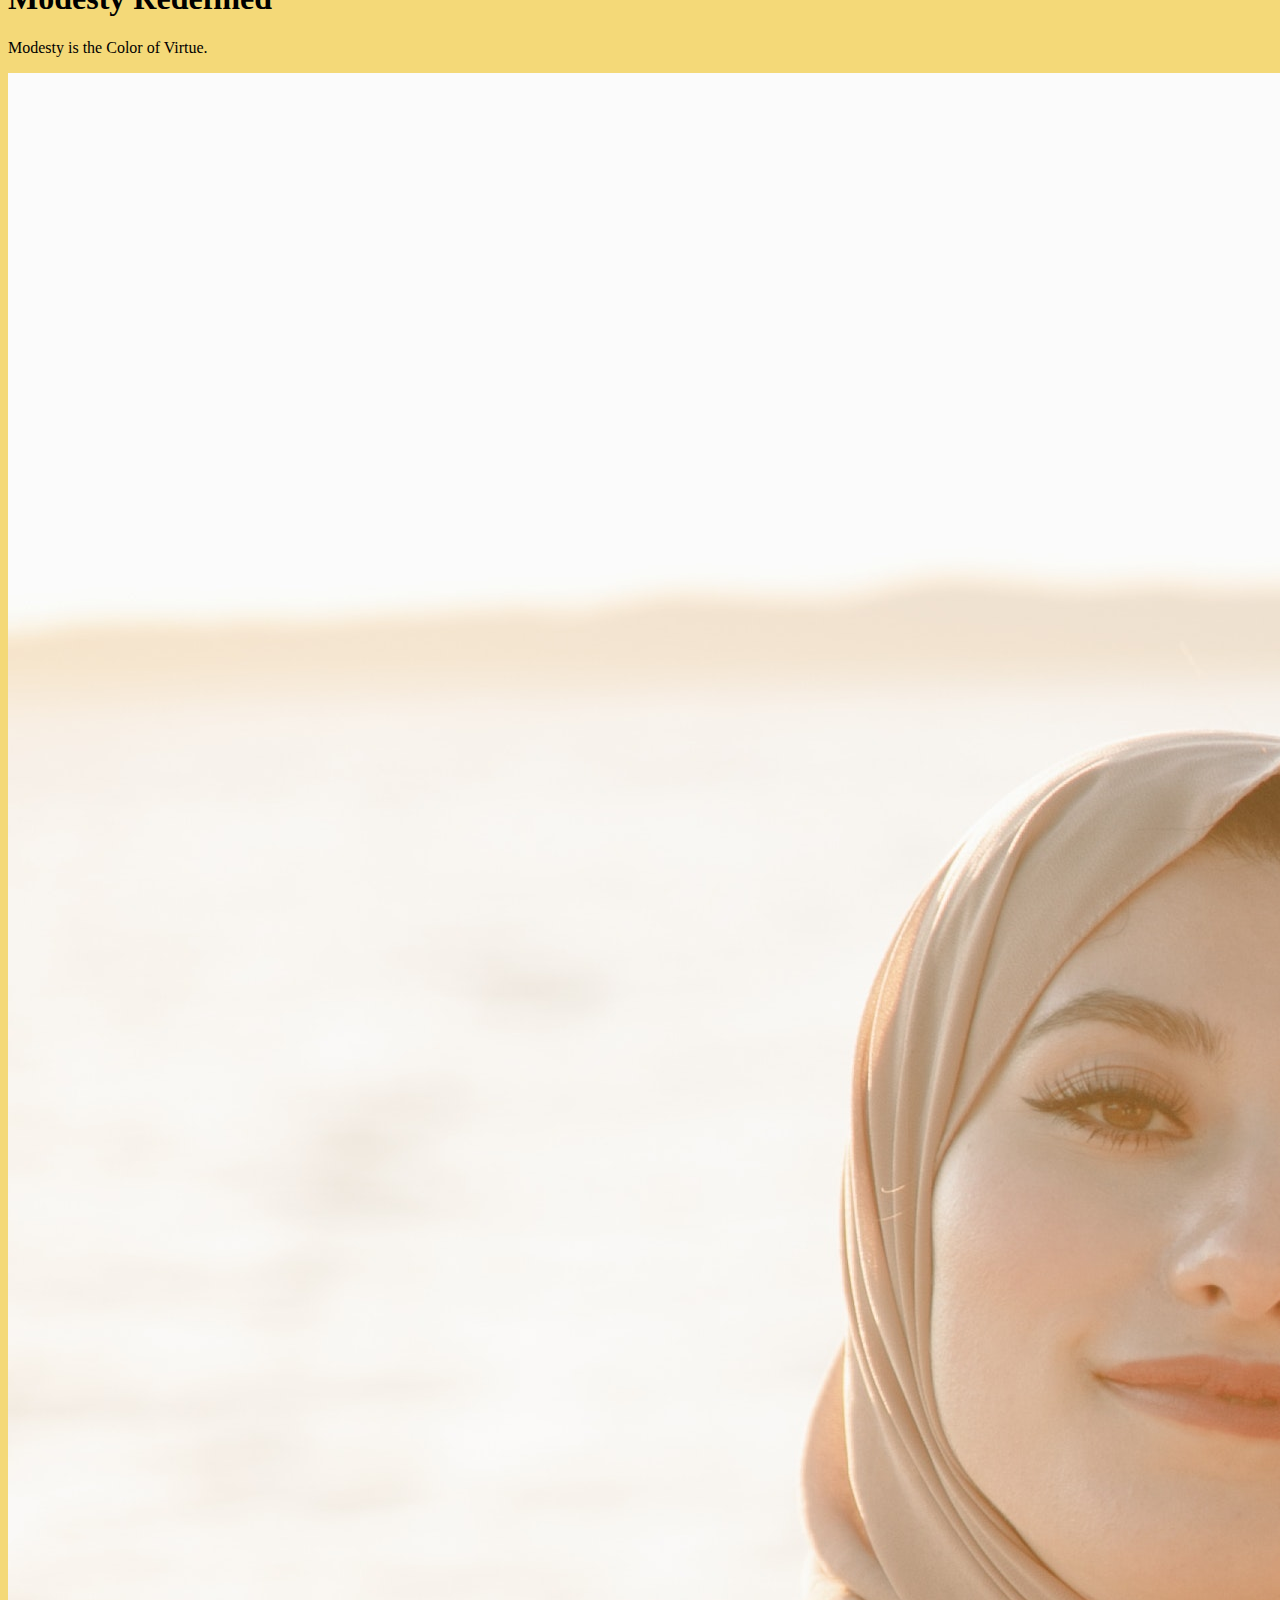
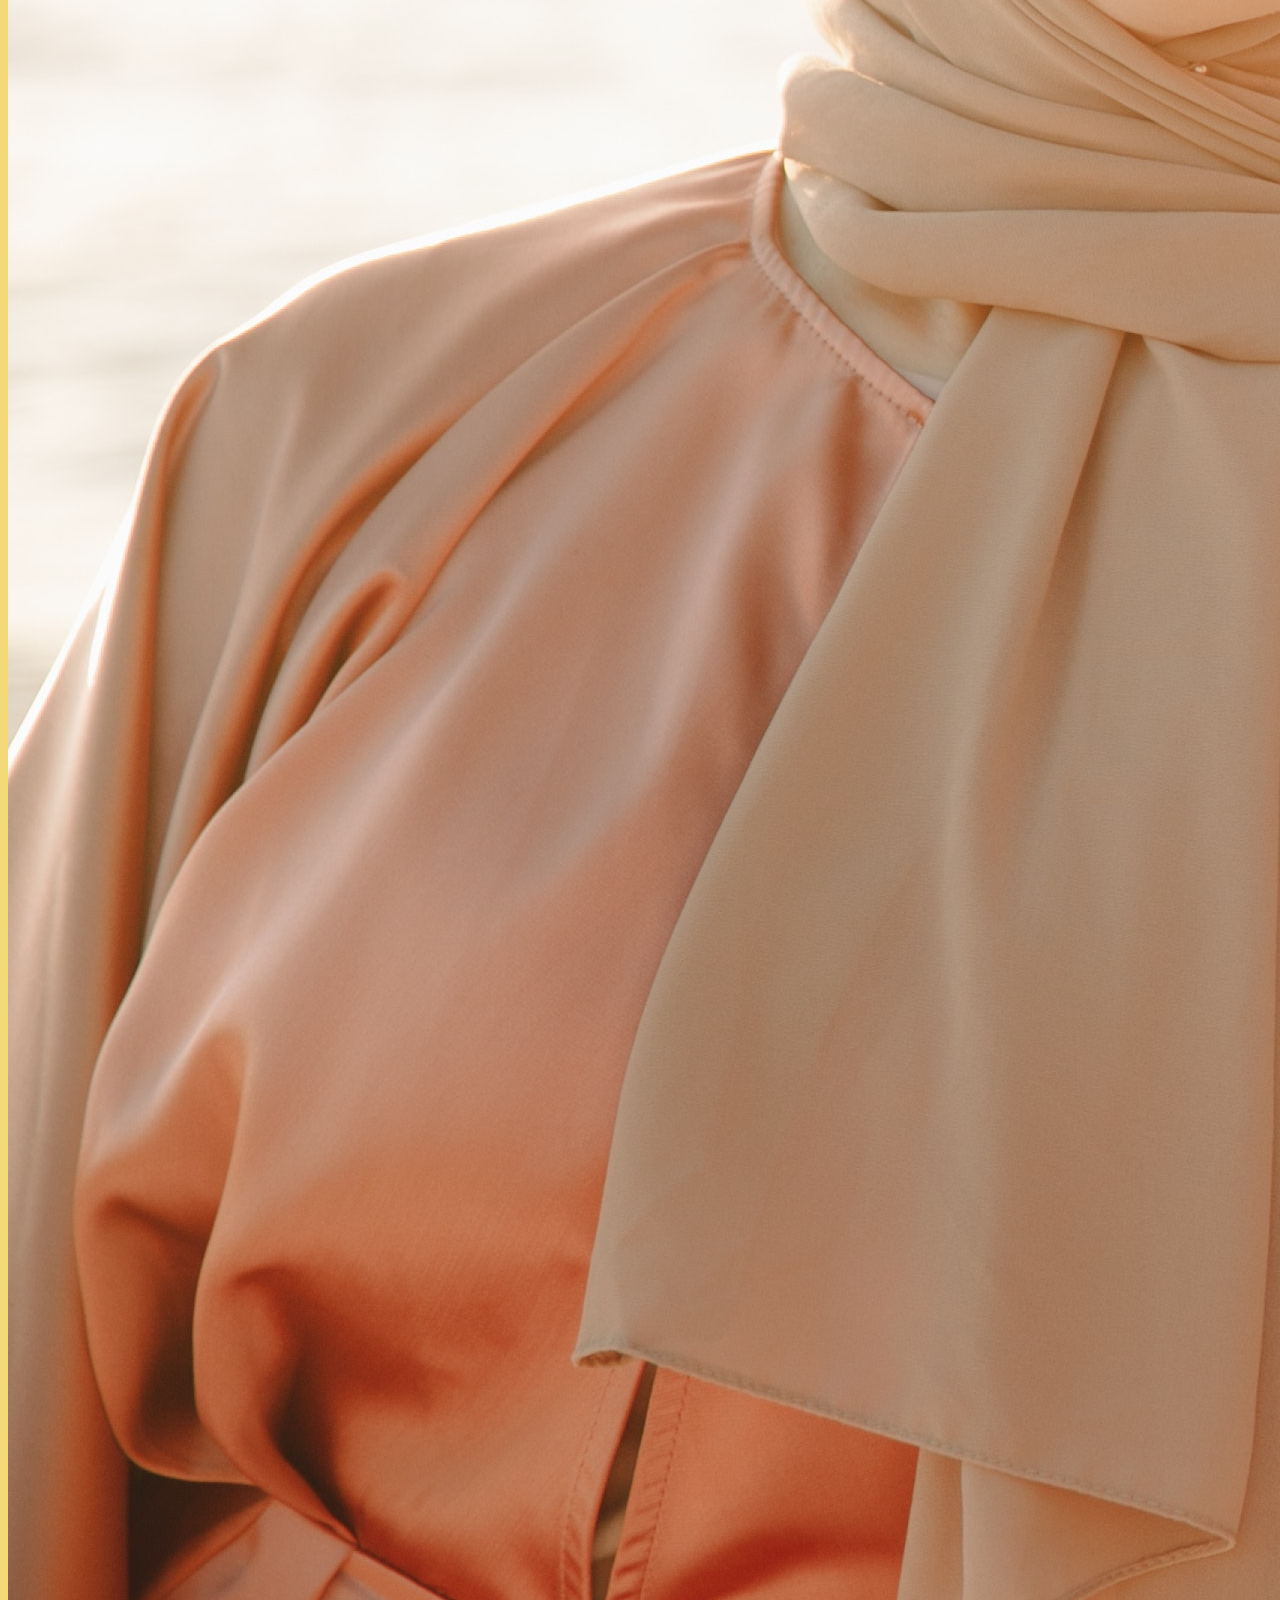
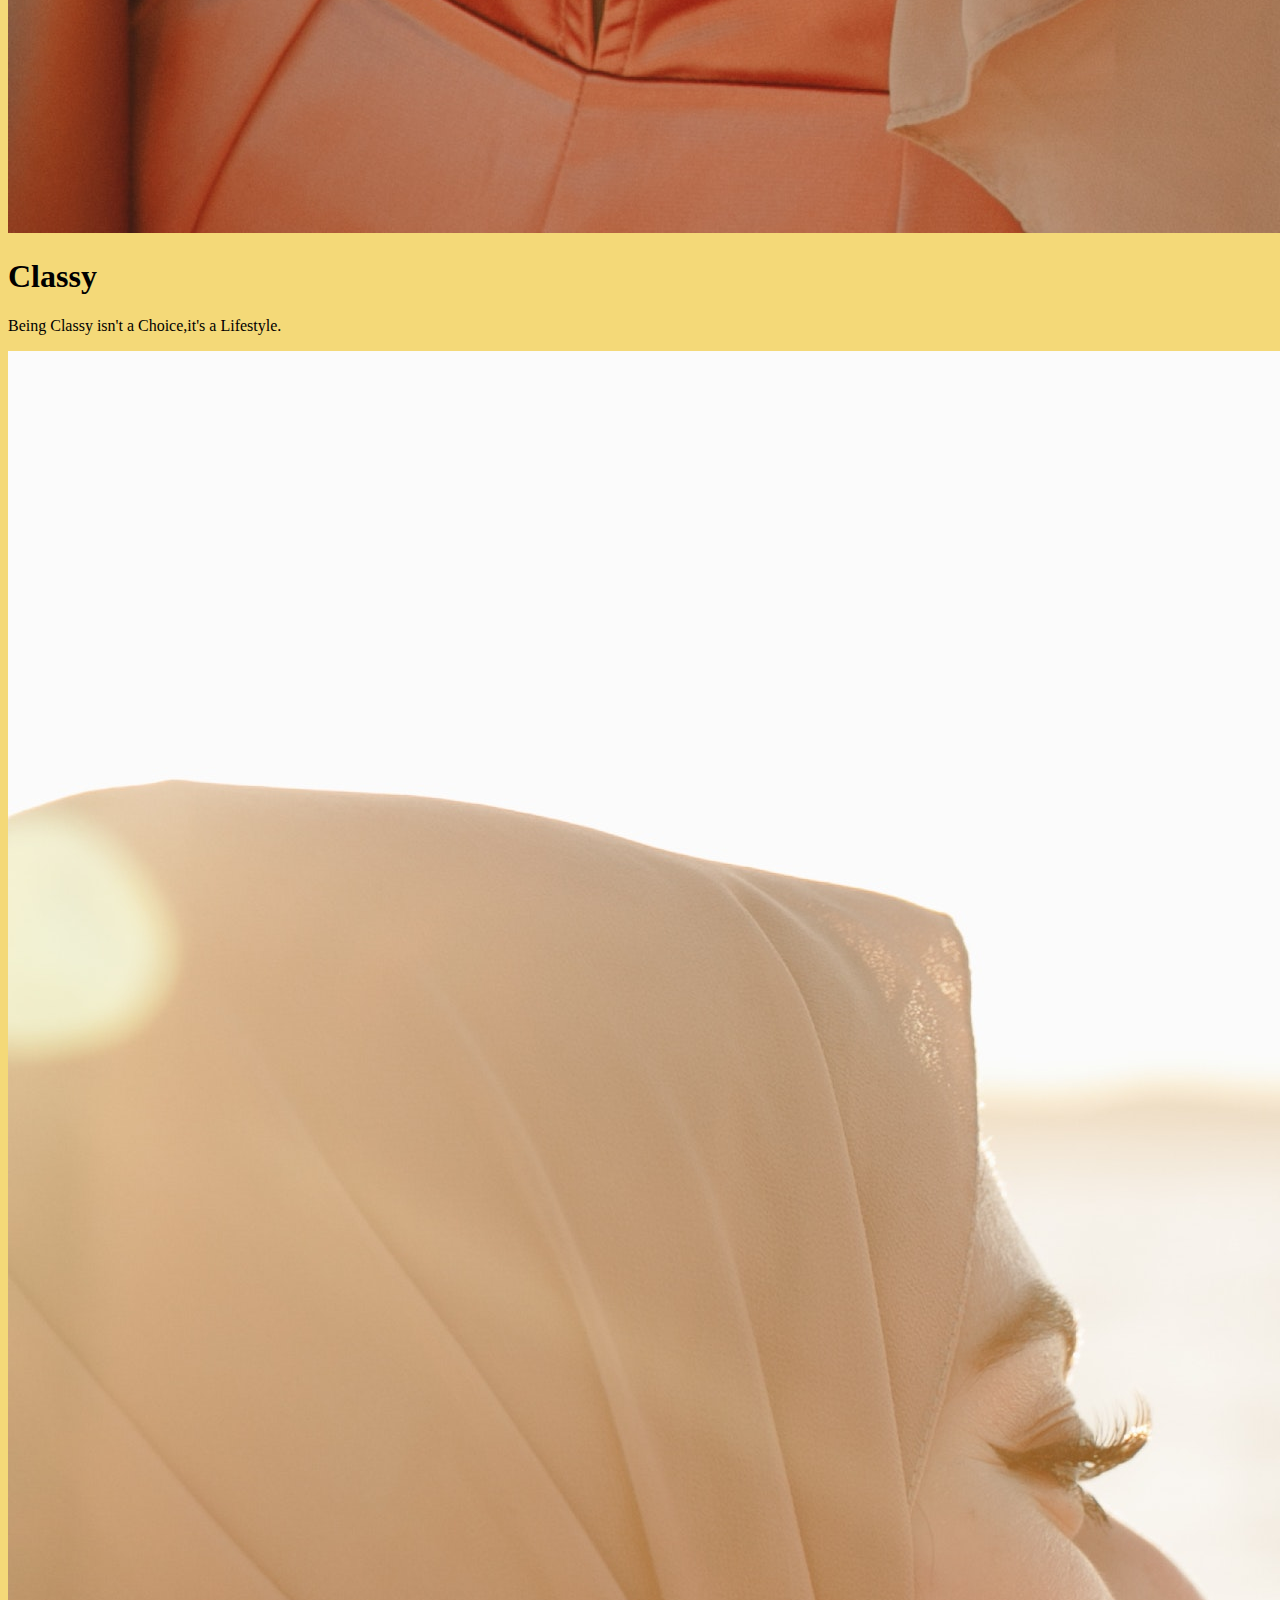
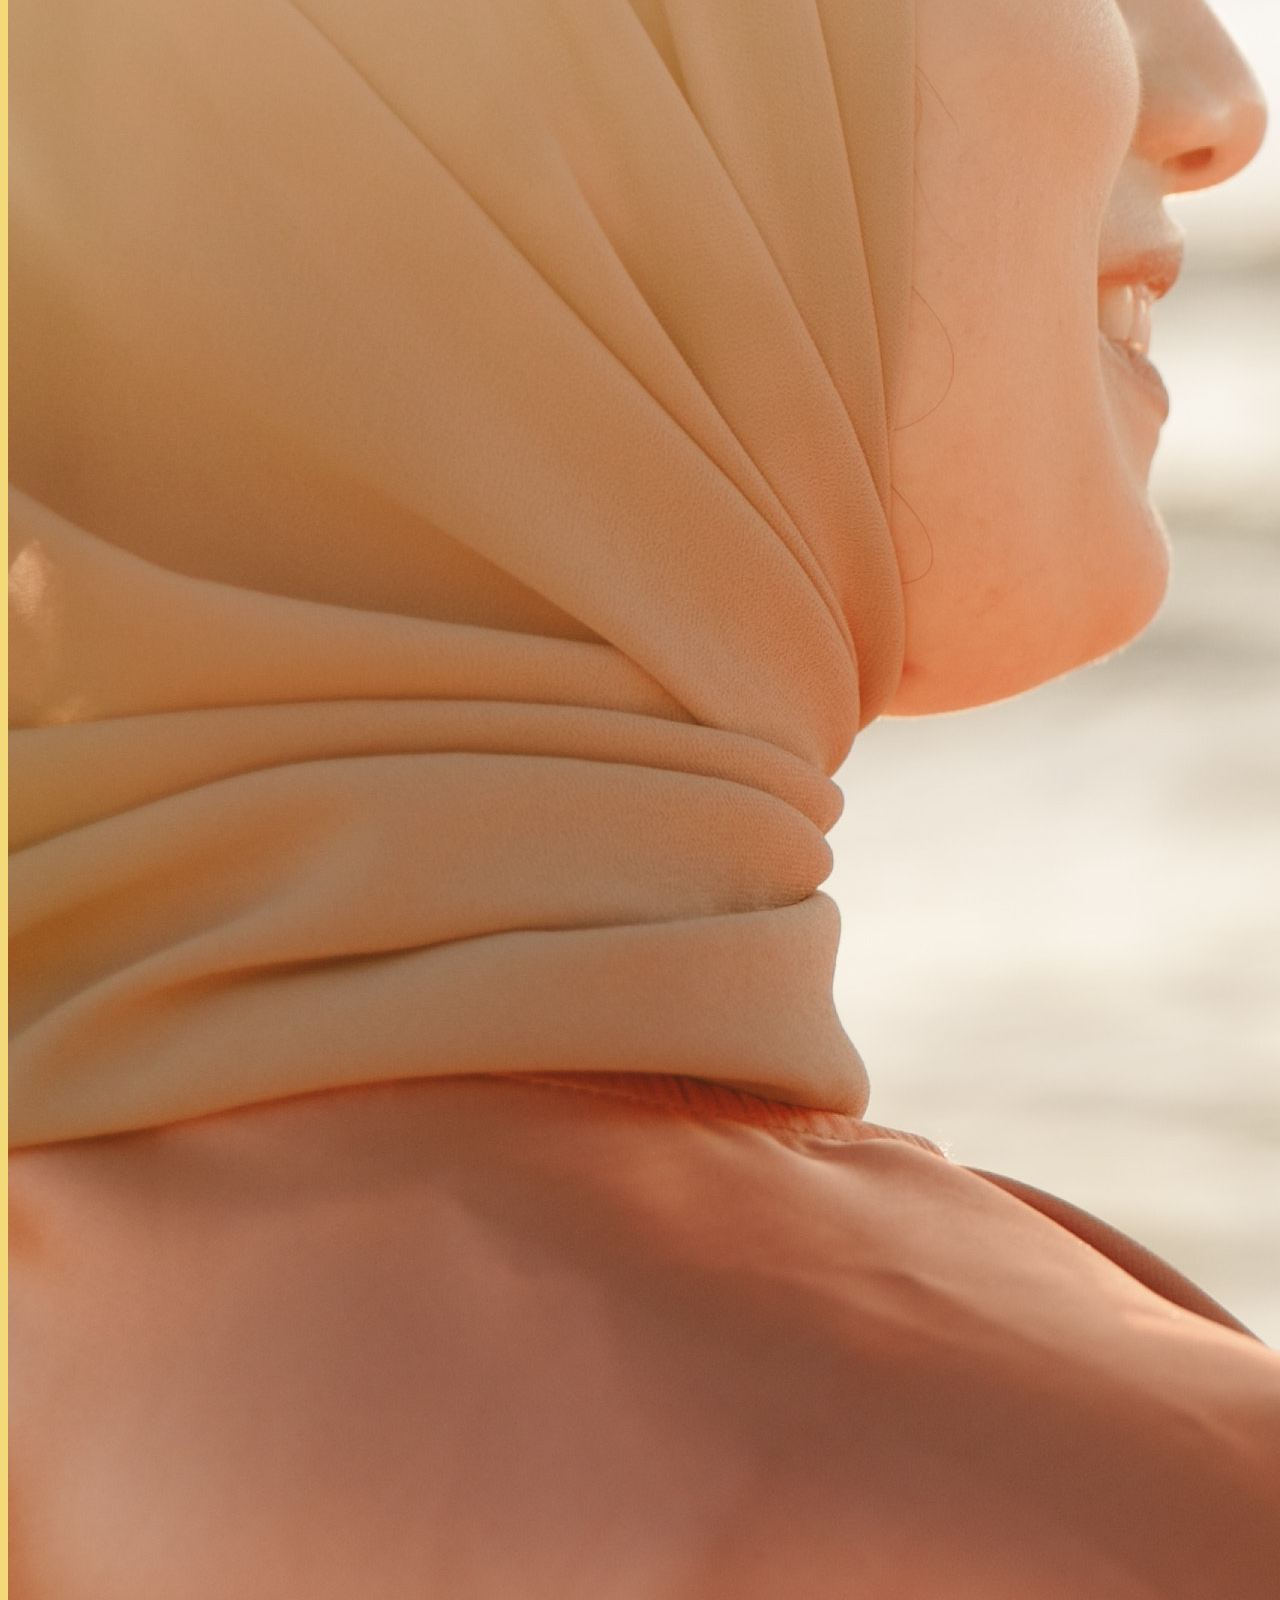
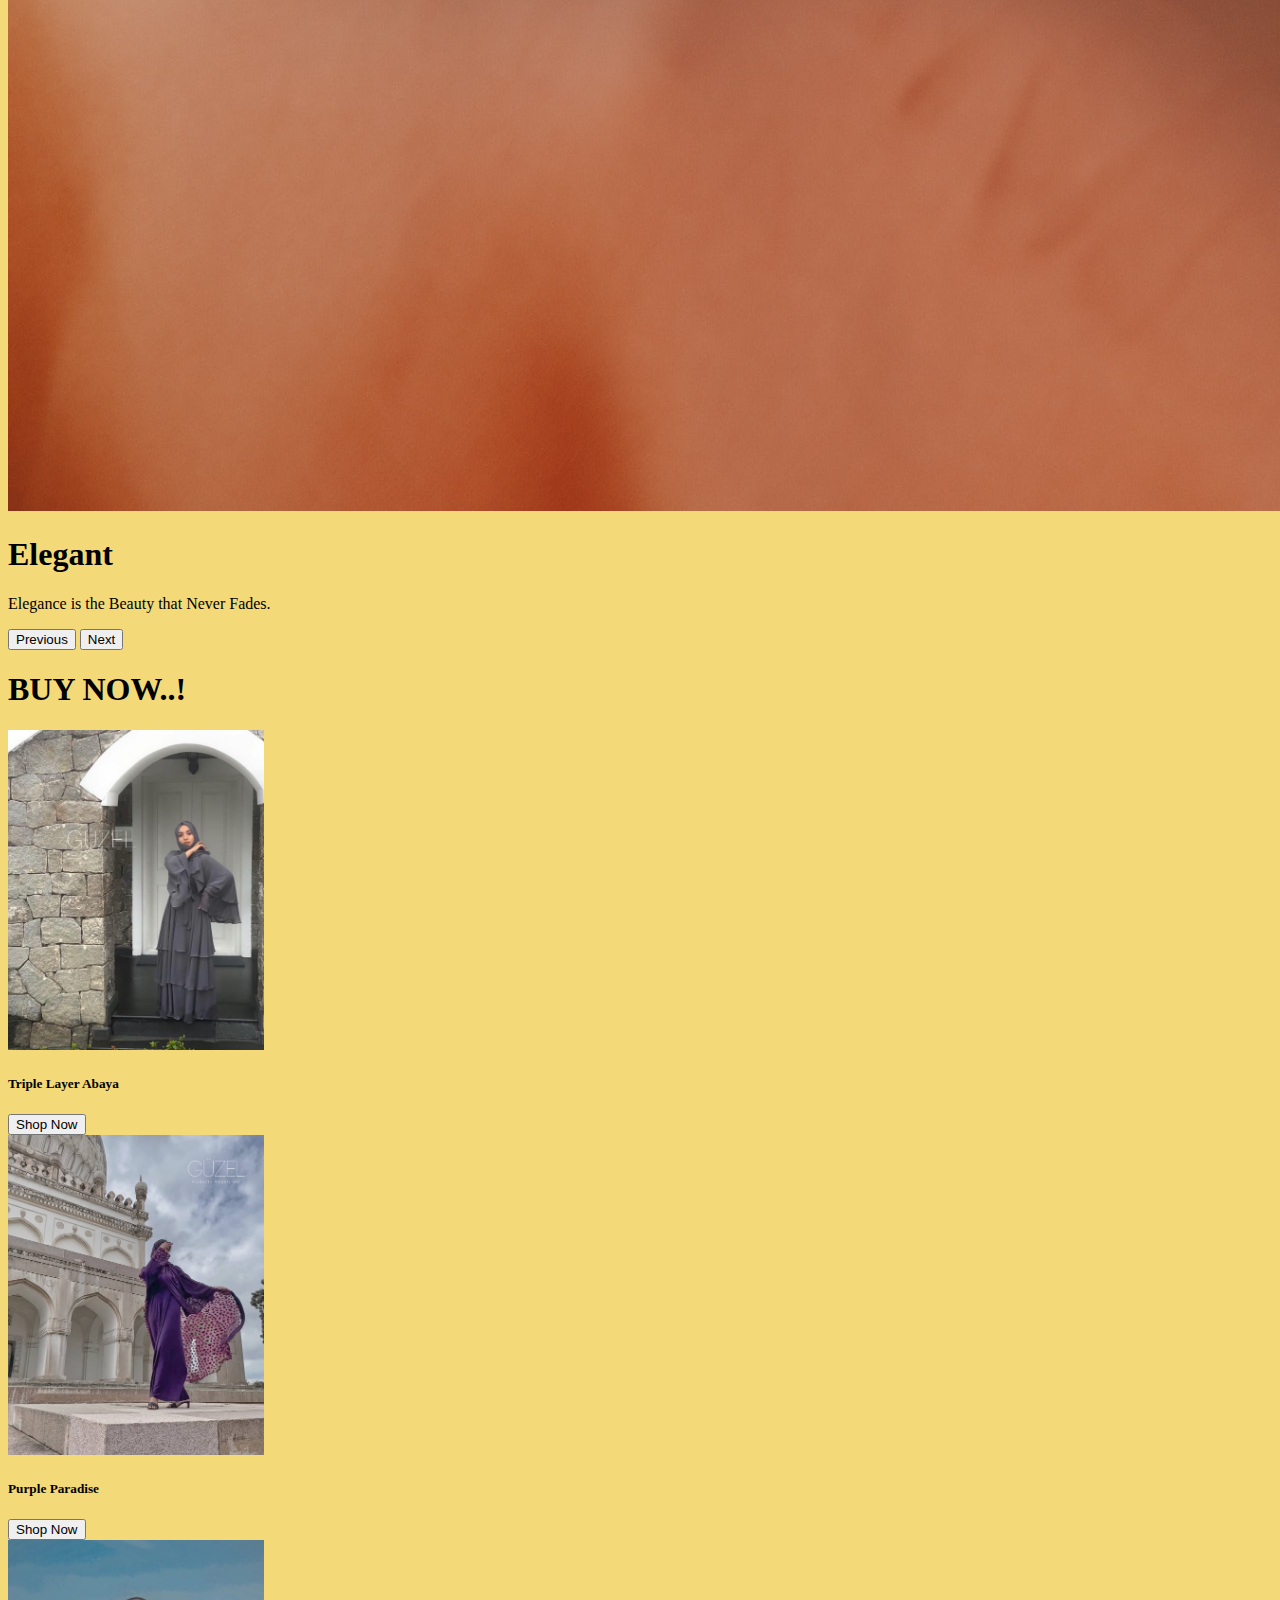
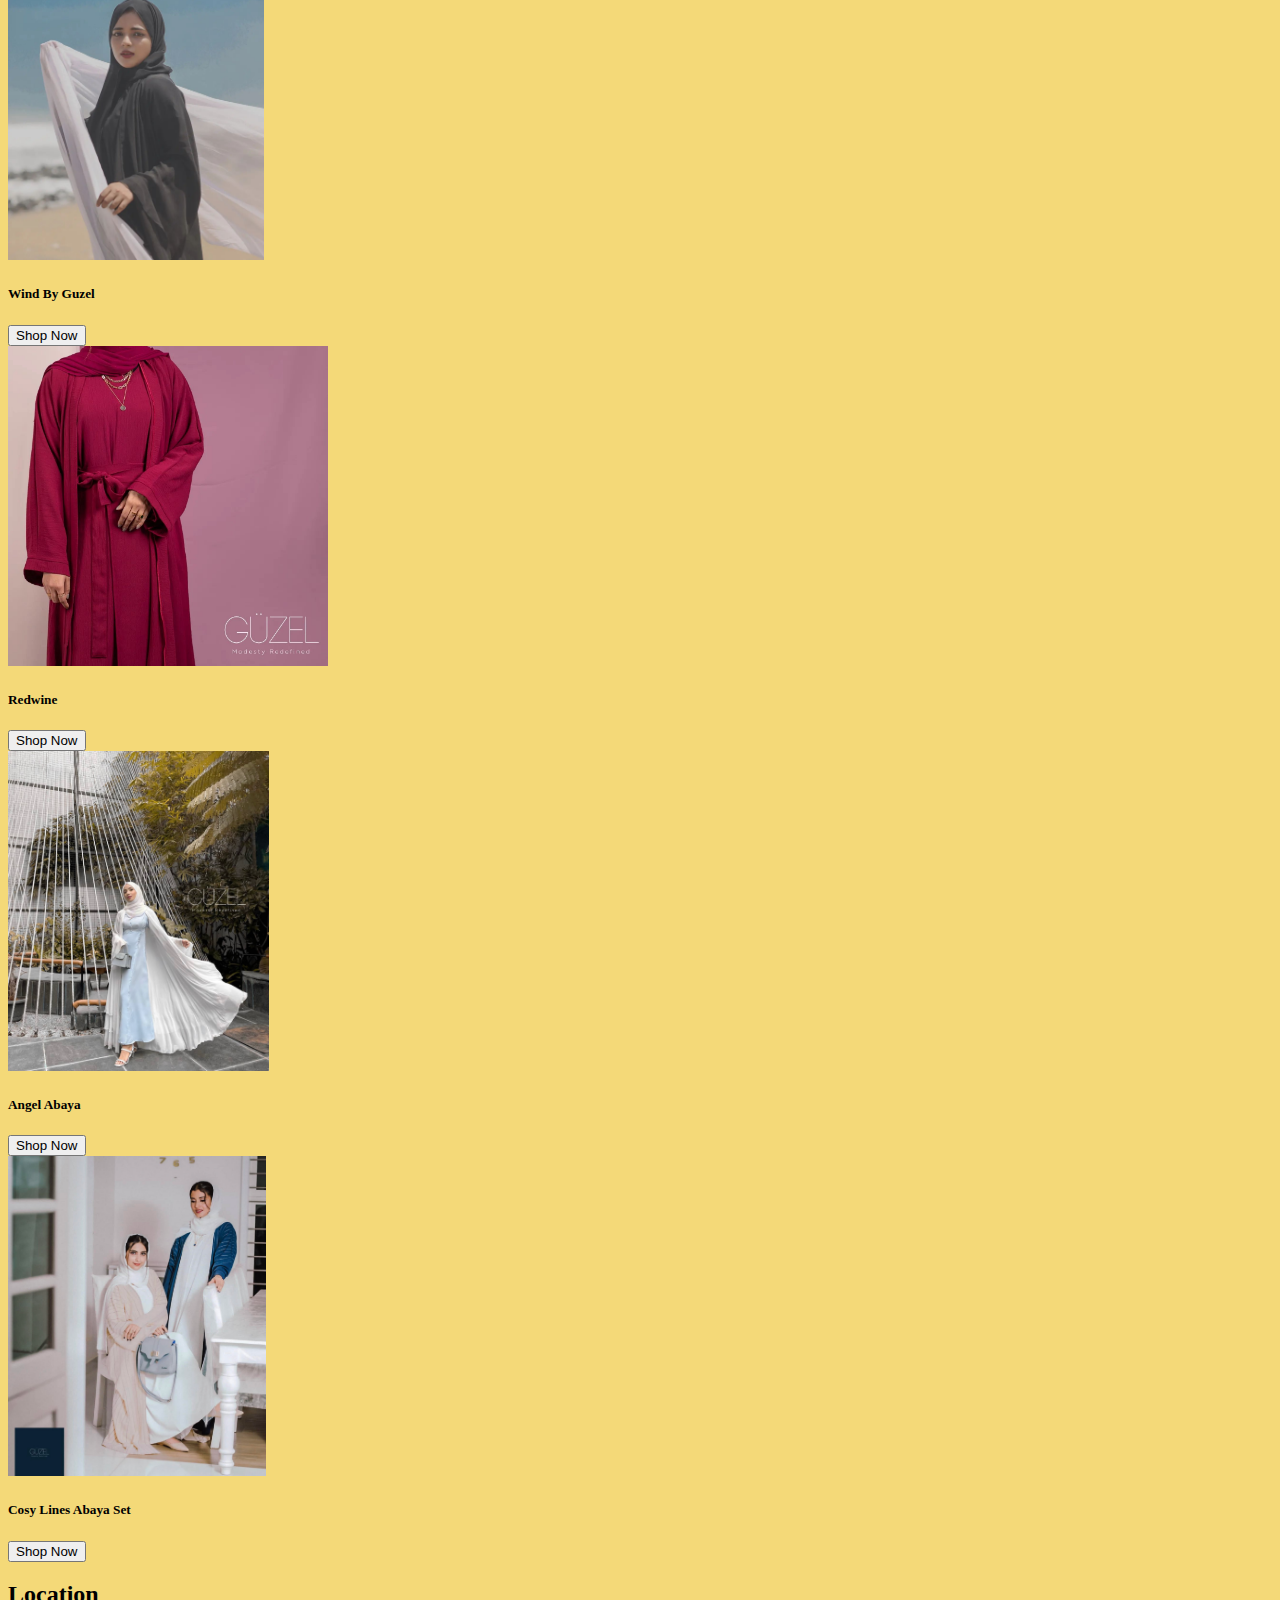
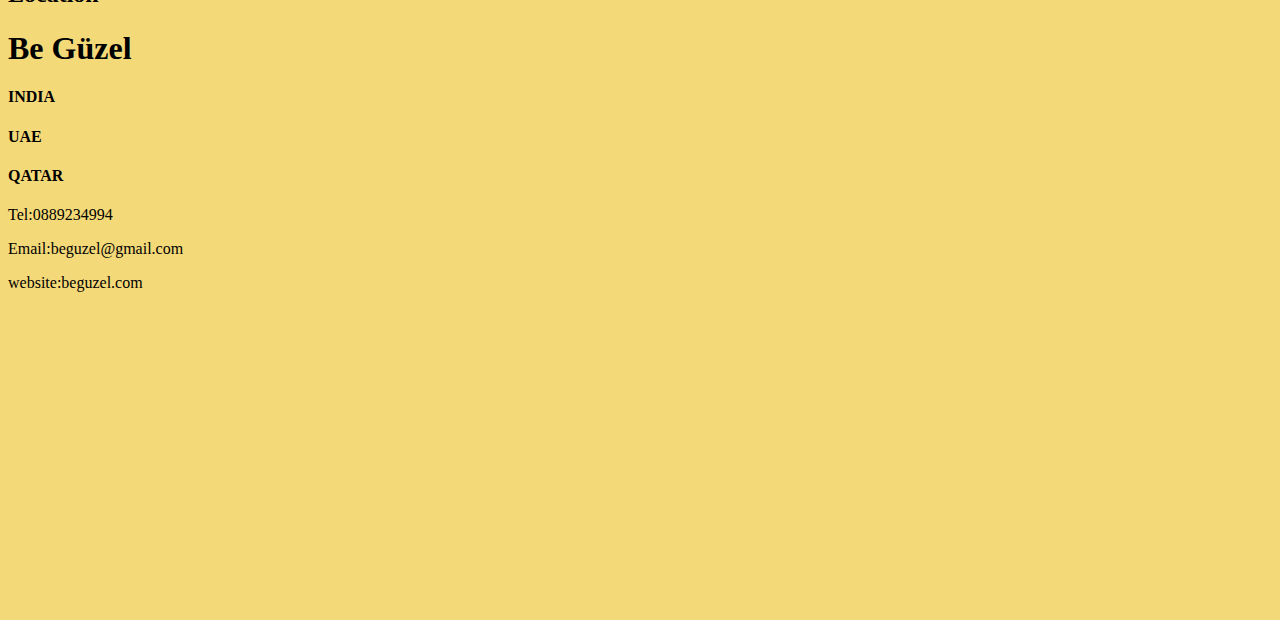
<file: guzel.html>
<!DOCTYPE html>
<html lang="en">
<head>
    <meta charset="UTF-8">
    <meta http-equiv="X-UA-Compatible" content="IE=edge">
    <meta name="viewport" content="width=device-width, initial-scale=1.0">
    <title>Guzel</title>
    <link rel="stylesheet" href="./styleguzel.css">
    <link href="https://cdn.jsdelivr.net/npm/bootstrap@5.2.0/dist/css/bootstrap.min.css" rel="stylesheet" integrity="sha384-gH2yIJqKdNHPEq0n4Mqa/HGKIhSkIHeL5AyhkYV8i59U5AR6csBvApHHNl/vI1Bx" crossorigin="anonymous">
<script src="https://cdn.jsdelivr.net/npm/bootstrap@5.2.0/dist/js/bootstrap.bundle.min.js" integrity="sha384-A3rJD856KowSb7dwlZdYEkO39Gagi7vIsF0jrRAoQmDKKtQBHUuLZ9AsSv4jD4Xa" crossorigin="anonymous"></script>
</head>
<body>
<!-- nav-bar -->
<nav class="navbar navbar-expand-lg bg-warning text-center fixed-top">
  <div class="container-fluid">
    <a class="navbar-brand text-white fw-bold" href="#">Güzel</a>
    <button class="navbar-toggler" type="button" data-bs-toggle="collapse" data-bs-target="#navbarSupportedContent" aria-controls="navbarSupportedContent" aria-expanded="false" aria-label="Toggle navigation">
      <span class="navbar-toggler-icon"></span>
    </button>
    <div class="collapse navbar-collapse" id="navbarSupportedContent">
      <ul class="navbar-nav me-auto mb-2 mb-lg-0">
        <li class="nav-item">
          <a class="nav-link active" aria-current="page" href="#carouselExampleCaptions">Home</a>
        </li>
        <li class="nav-item">
          <a class="nav-link" href="#">Wishlist</a>
        </li>
        <li class="nav-item">
          <a class="nav-link" href="#order">Shop Now</a>
        </li>
        
        <li class="nav-item dropdown">
          <a class="nav-link dropdown-toggle" href="#" role="button" data-bs-toggle="dropdown" aria-expanded="false">
            Cart
          </a>
          <ul class="dropdown-menu">
            <li><a class="dropdown-item" href="#">Action</a></li>
            <li><a class="dropdown-item" href="#">Another action</a></li>
            <li><hr class="dropdown-divider"></li>
            <li><a class="dropdown-item" href="#">Something else here</a></li>
          </ul>
        </li>
        <li class="nav-item">
          <a class="nav-link" href="#footer" tabindex="-1">Location</a>
        </li>
      </ul>
      
      <form class="d-flex" role="search">
        <input class="form-control me-2" type="search" placeholder="Search" aria-label="Search">
        <button class="btn btn-success" type="submit">Search</button>
      </form>
    </div>
  </div>
</nav>

    <!-- <header>
        <div class="container">
            <div class="center">
                <h1>Güzel</h1>
                <h2>Modesty Redefined</h2>
            </div>        
        </div>
    </header> -->

<!-- carousel -->    
<div id="carouselExampleCaptions" class="carousel slide" data-bs-ride="false">
  <div class="carousel-indicators">
    <button type="button" data-bs-target="#carouselExampleCaptions" data-bs-slide-to="0" class="active" aria-current="true" aria-label="Slide 1"></button>
    <button type="button" data-bs-target="#carouselExampleCaptions" data-bs-slide-to="1" aria-label="Slide 2"></button>
    <button type="button" data-bs-target="#carouselExampleCaptions" data-bs-slide-to="2" aria-label="Slide 3"></button>
  </div>
  <div class="carousel-inner">
    <div class="carousel-item active">
      <img src="./2.jpg" class=" slide d-block w-100" alt="...">
      <div class="carousel-caption d-none d-md-block">
        <h1>Modesty Redefined </h1>
        <p>Modesty is the Color of Virtue.</p>
      </div>
    </div>
    <div class="carousel-item">
      <img src="./1 (1).jpg" class="slide d-block w-100" alt="...">
      <div class="carousel-caption d-none d-md-block">
        <h1>Classy</h1>
        <p>Being Classy isn't a Choice,it's a Lifestyle.</p>
      </div>
    </div>
    <div class="carousel-item">
      <img src="./final.jpg" class="slide d-block w-100" alt="...">
      <div class="carousel-caption d-none d-md-block">
        <h1>Elegant</h1>
        <p>Elegance is the Beauty that Never Fades.</p>
      </div>
    </div>
  </div>
  <button class="carousel-control-prev" type="button" data-bs-target="#carouselExampleCaptions" data-bs-slide="prev">
    <span class="carousel-control-prev-icon" aria-hidden="true"></span>
    <span class="visually-hidden">Previous</span>
  </button>
  <button class="carousel-control-next" type="button" data-bs-target="#carouselExampleCaptions" data-bs-slide="next">
    <span class="carousel-control-next-icon" aria-hidden="true"></span>
    <span class="visually-hidden">Next</span>
  </button>
</div>

<!-- order section -->

<div class="conatainer"id="order">
  <h1 class="text-center fw-bold ">BUY NOW..!</h1>
  <!-- <div class="hover-zoom"></div> -->
  <div class="row ">
    <div class="col-md-4">
      <div class="card text-center border-2 border-warning" style="width: rem; ">
        <img src="./244468638_1996942430473621_468147163092353452_n.jpg" class="card-img-top height " alt="card one">
        <div class="card-body ">
          <h5 class="card-title fw-bold">Triple Layer Abaya</h5>
          <button type="button" class="btn btn-outline-success">Shop Now</button>
          <!-- <p class="card-text">Some quick example text to build on the card title and make up the bulk of the card's content.</p> -->
        </div>
      </div>
    </div>
    <div class="col-md-4">
      <div class="card text-center border-2 border-warning" style="width: rem; ">
        <img src="./217621955_152396756962283_4664522969209457993_n.jpg" class="card-img-top height" alt="...">
        <div class="card-body ">
          <h5 class="card-title fw-bold">Purple Paradise</h5>
          <button type="button" class="btn btn-outline-success">Shop Now</button>
        </div>
      </div>
    </div>
    <div class="col-md-4">
      <div class="card text-center border-2 border-warning" style="width: rem; ">
        <img src="./290850132_721488449131002_3043534903210614620_n.webp" class="card-img-top height" alt="...">
        <div class="card-body ">
          <h5 class="card-title fw-bold">Wind By Guzel</h5>
          <button type="button" class="btn btn-outline-success">Shop Now</button>

        </div>
      </div>
    </div>
  </div>
  <div class="row my-2">
    <div class="col-md-4">
      <div class="card text-center border-2 border-warning" style="width: rem; ">
        <img src="./275600133_1763055997419193_1031629105204845686_n.webp" class="card-img-top height" alt="...">
        <div class="card-body ">
          <h5 class="card-title fw-bold">Redwine</h5>
          <button type="button" class="btn btn-outline-success">Shop Now</button>
        </div>
      </div>
    </div>
    <div class="col-md-4">
      <div class="card text-center border-2 border-warning" style="width: rem; ">
        <img src="./image_6487327.JPG" class="card-img-top height" alt="...">
        <div class="card-body ">
          <h5 class="card-title fw-bold">Angel Abaya</h5>
          <!-- <button >Shop Now</button> -->
          <button type="button" class="btn btn-outline-success">Shop Now</button>
        </div>
      </div>
    </div>
    <div class="col-md-4">
      <div class="card text-center border-2 border-warning" style="width: rem; ">
        <img src="./both.jpg" class="card-img-top height" alt="...">
        <div class="card-body ">
          <h5 class="card-title fw-bold">Cosy Lines Abaya Set</h5>
          <!-- <button >Shop Now</button> -->
          <button type="button" class="btn btn-outline-success">Shop Now</button>
        </div>
      </div>
    </div>
  </div>
</div>

<!-- footer -->

<div class= "container-fluid bg-warning" id="footer">
  <div class="row">
    <h2 class="text-center">Location</h2>
    <div class="col-6">
      <h1 class="text-white">Be Güzel</h1>
      <h4>INDIA</h4>
      <h4>UAE</h4>
      <h4>QATAR</h4>
      <P>Tel:0889234994</P>
      <p>Email:beguzel@gmail.com</p>
      <p>website:beguzel.com</p>

    </div>
    <div class="col-6">
      <iframe src="https://www.google.com/maps/embed?pb=!1m18!1m12!1m3!1d31418.542276293607!2d76.2379363!3d10.1548032!2m3!1f0!2f0!3f0!3m2!1i1024!2i768!4f13.1!3m3!1m2!1s0x3ba6301a87856549%3A0x45f1923958e0276c!2sVaniyambalam%2C%20Kerala!5e0!3m2!1sen!2sin!4v1661244640373!5m2!1sen!2sin" width="450" height="300" style="border:0;" allowfullscreen="" loading="lazy" referrerpolicy="no-referrer-when-downgrade"></iframe>
    </div>
  </div>
</div>
<!-- hover effect -->
<!-- <script>
  $(document).ready(function()
  {
    
    $('col-md-4').hover(
      //trigger when mouse hover
      function(){
        $(this).animate(
          {
            marginTop:"-=1%",
          },200);
      },
      //trigger when mouse out
      function(){
        $(this).animate(
          {
            marginTop:"0%"
          },200);
      }    
    );
});
</script> -->
</body>
</html>
</file>
<file: styleguzel.css>
body{
    background-image: linear-gradient(to right,rgb(244, 217, 120),rgb(244, 217, 120));
}
/* .header{
    width: 100%;
    height: 100%;
}
.container{
    max-width: 1200px;
    margin:0 auto;
    background-color: white;
    margin-top: 10px;
}
header .container .center{
    padding: 5px;
}
header .center h1{
    font-size: 30px;
    font-weight: 500px;
    text-align: center;
}
header .center h2{
    font-size: 15px;
    font-weight: 500px;
    text-align: center;
    padding: 0;
} */
img.slide{
    /* height: 700px; */
    /* width: 200px; */
}
.name{
    text-align: center;
}
.card-img-top.height{
    height: 20rem;
    object-fit: cover;
}

/* .footer h5{
    display:flex ;
} */
</file>
